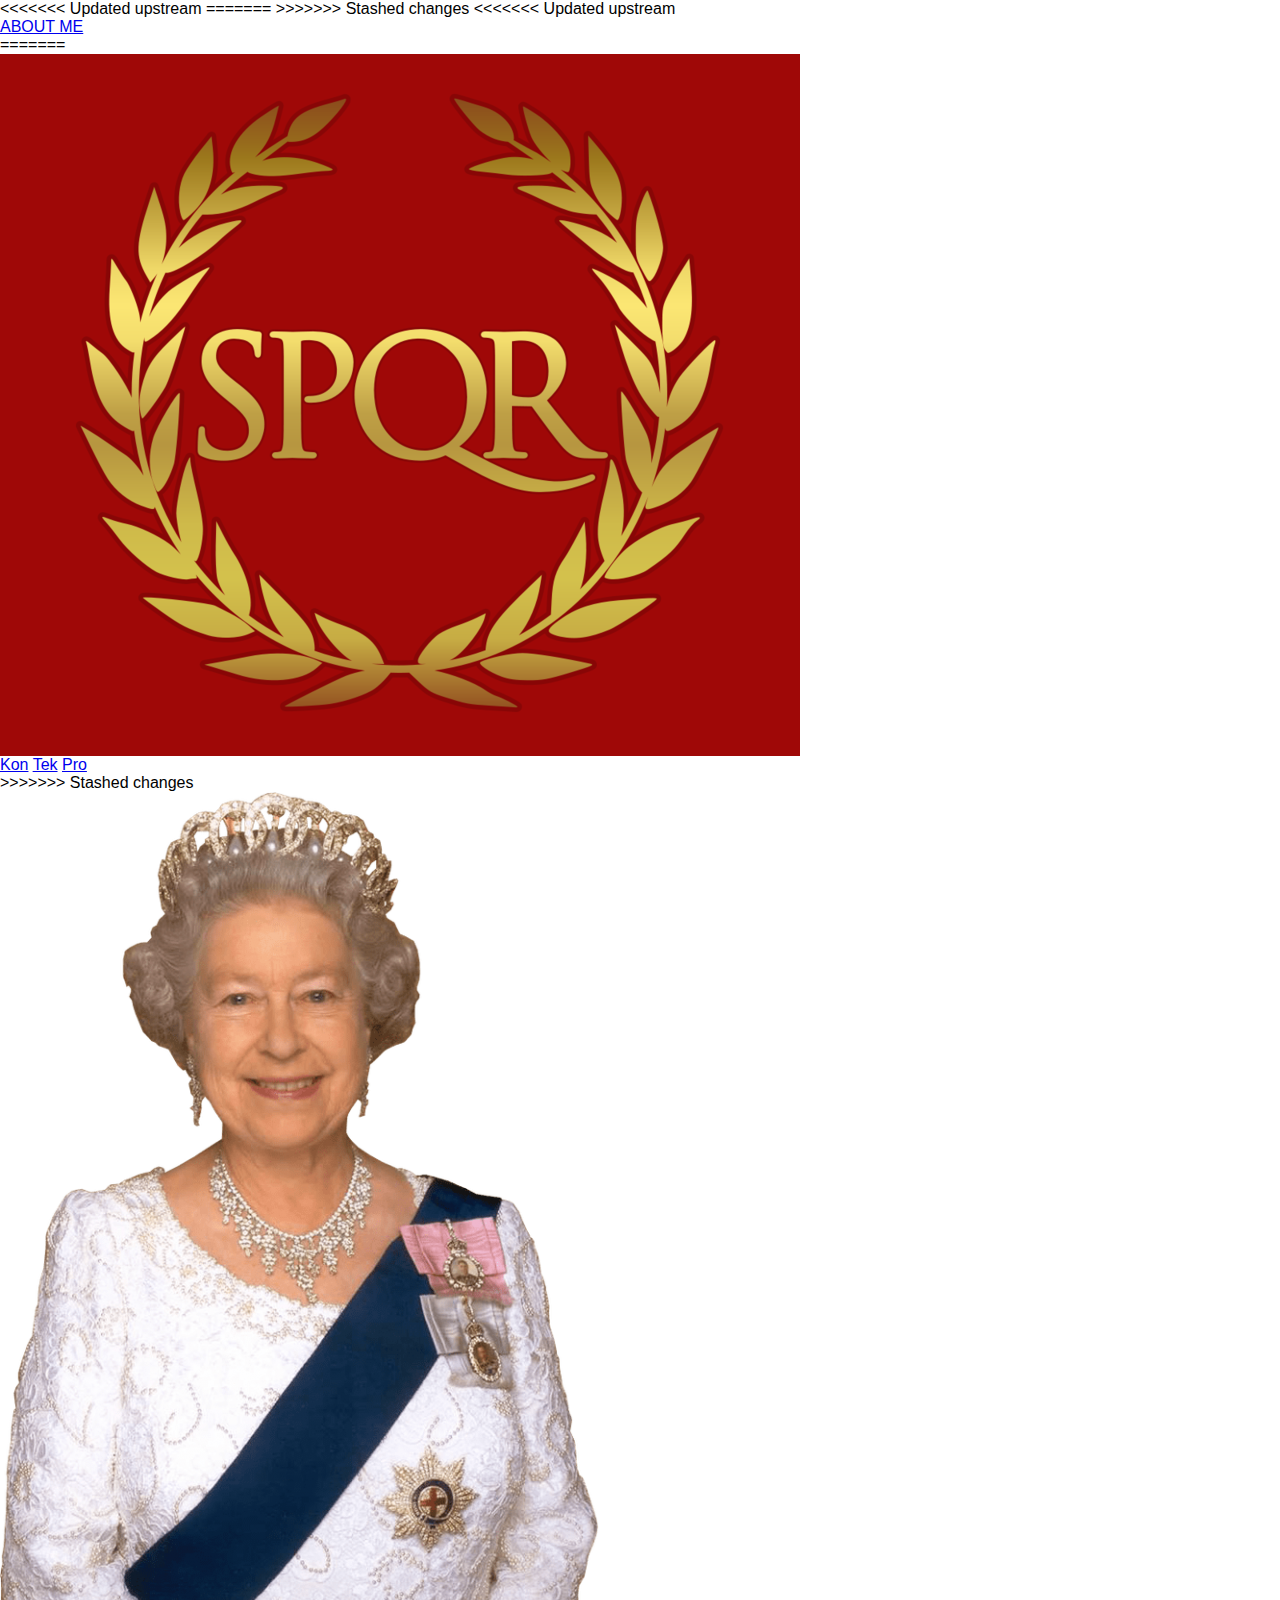
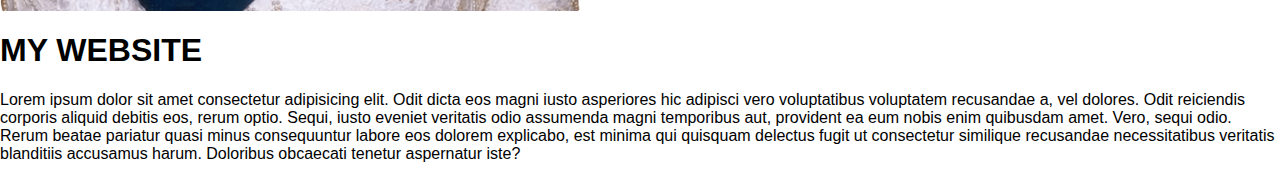
<file: index.html>
</html>

<!DOCTYPE html>
<html lang="en">
<head>
    <meta charset="UTF-8">
    <meta http-equiv="X-UA-Compatible" content="IE=edge">
    <meta name="viewport" content="width=device-width, initial-scale=1.0">
    <title>BOSSMAN</title>
    <link rel="stylesheet" href="styles/styles.css">
<<<<<<< Updated upstream
    <link href="https://fonts.googleapis.com/css2?family=Open+Sans&display=swap" rel="stylesheet">
=======
>>>>>>> Stashed changes
</head>
<body>

<<<<<<< Updated upstream
    <header class="header">
        <div class="me"><a href="aboutme.html">ABOUT ME</a></div>
=======
    <header>
        <a href="index.html" class="logo">
            <img src="IMG/logo.png" alt="">
        </a>

        <div class="linker">
            <a href="kon.html" class="link1">Kon</a>
            <a href="tek.html" class="link2">Tek</a>
            <a href="pro.html" class="link3">Pro</a>
        </div>
>>>>>>> Stashed changes
    </header>

    <main>
        <div class="wrapper">
            <img src="IMG/elizabeth.png" alt="">
            <h1>MY WEBSITE</h1>
            <p>Lorem ipsum dolor sit amet consectetur adipisicing elit. Odit dicta eos magni iusto asperiores hic adipisci vero voluptatibus voluptatem recusandae a, vel dolores. Odit reiciendis corporis aliquid debitis eos, rerum optio. Sequi, iusto eveniet veritatis odio assumenda magni temporibus aut, provident ea eum nobis enim quibusdam amet. Vero, sequi odio. Rerum beatae pariatur quasi minus consequuntur labore eos dolorem explicabo, est minima qui quisquam delectus fugit ut consectetur similique recusandae necessitatibus veritatis blanditiis accusamus harum. Doloribus obcaecati tenetur aspernatur iste?</p>
        </div>
        <div></div>
        <div></div>
    </main>

</body>
</html>
</file>
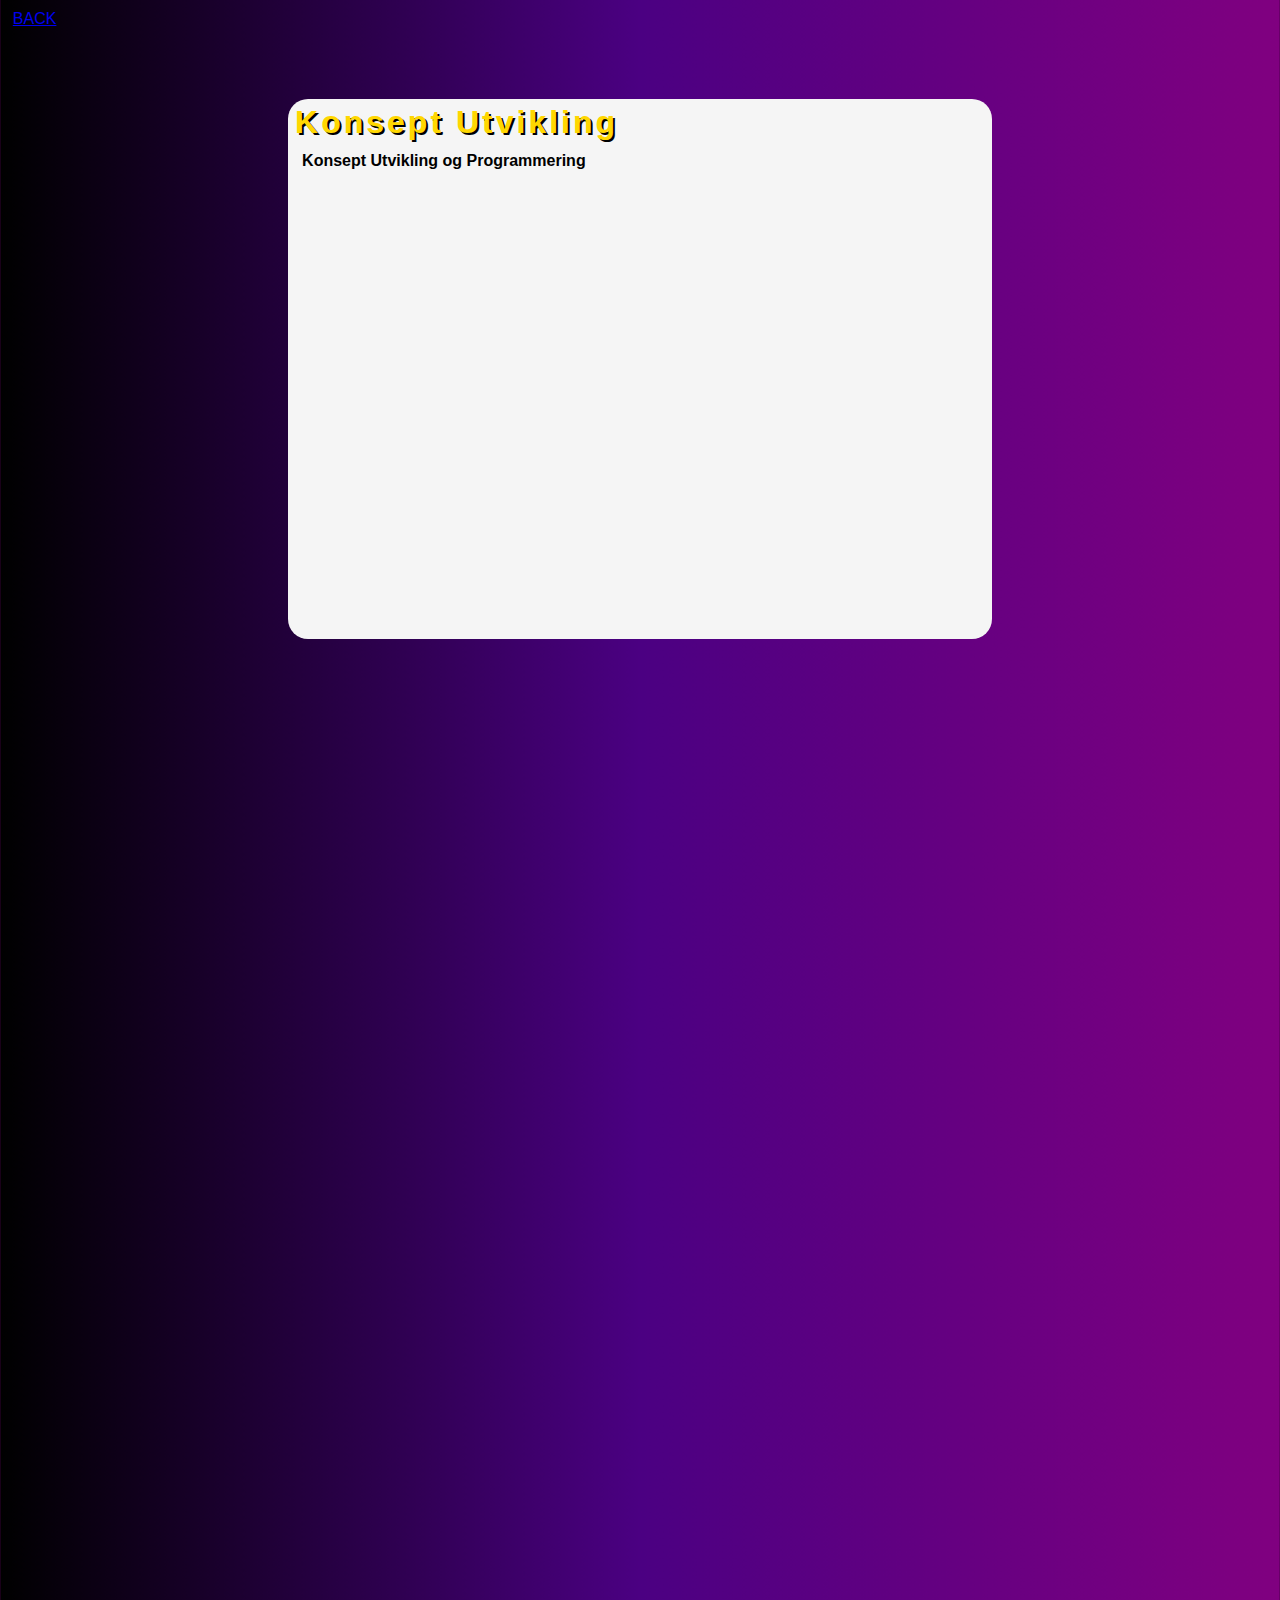
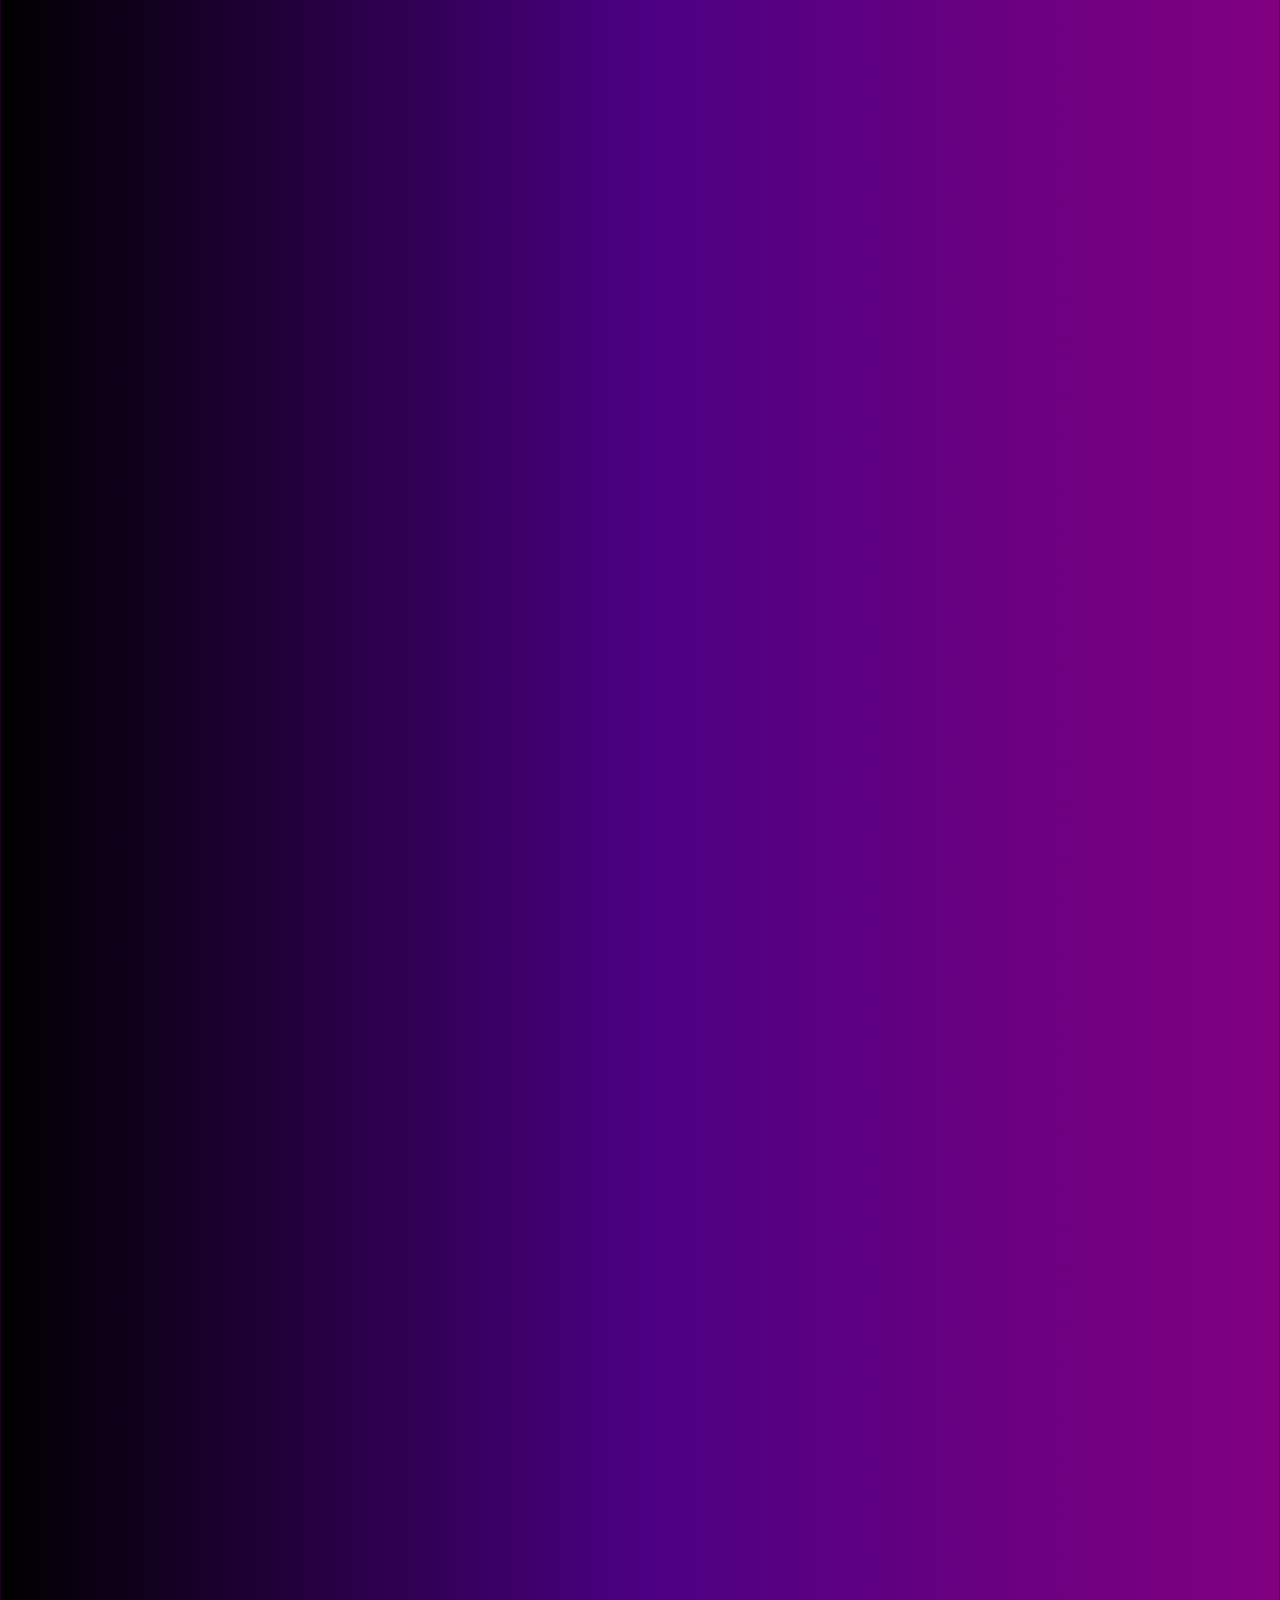
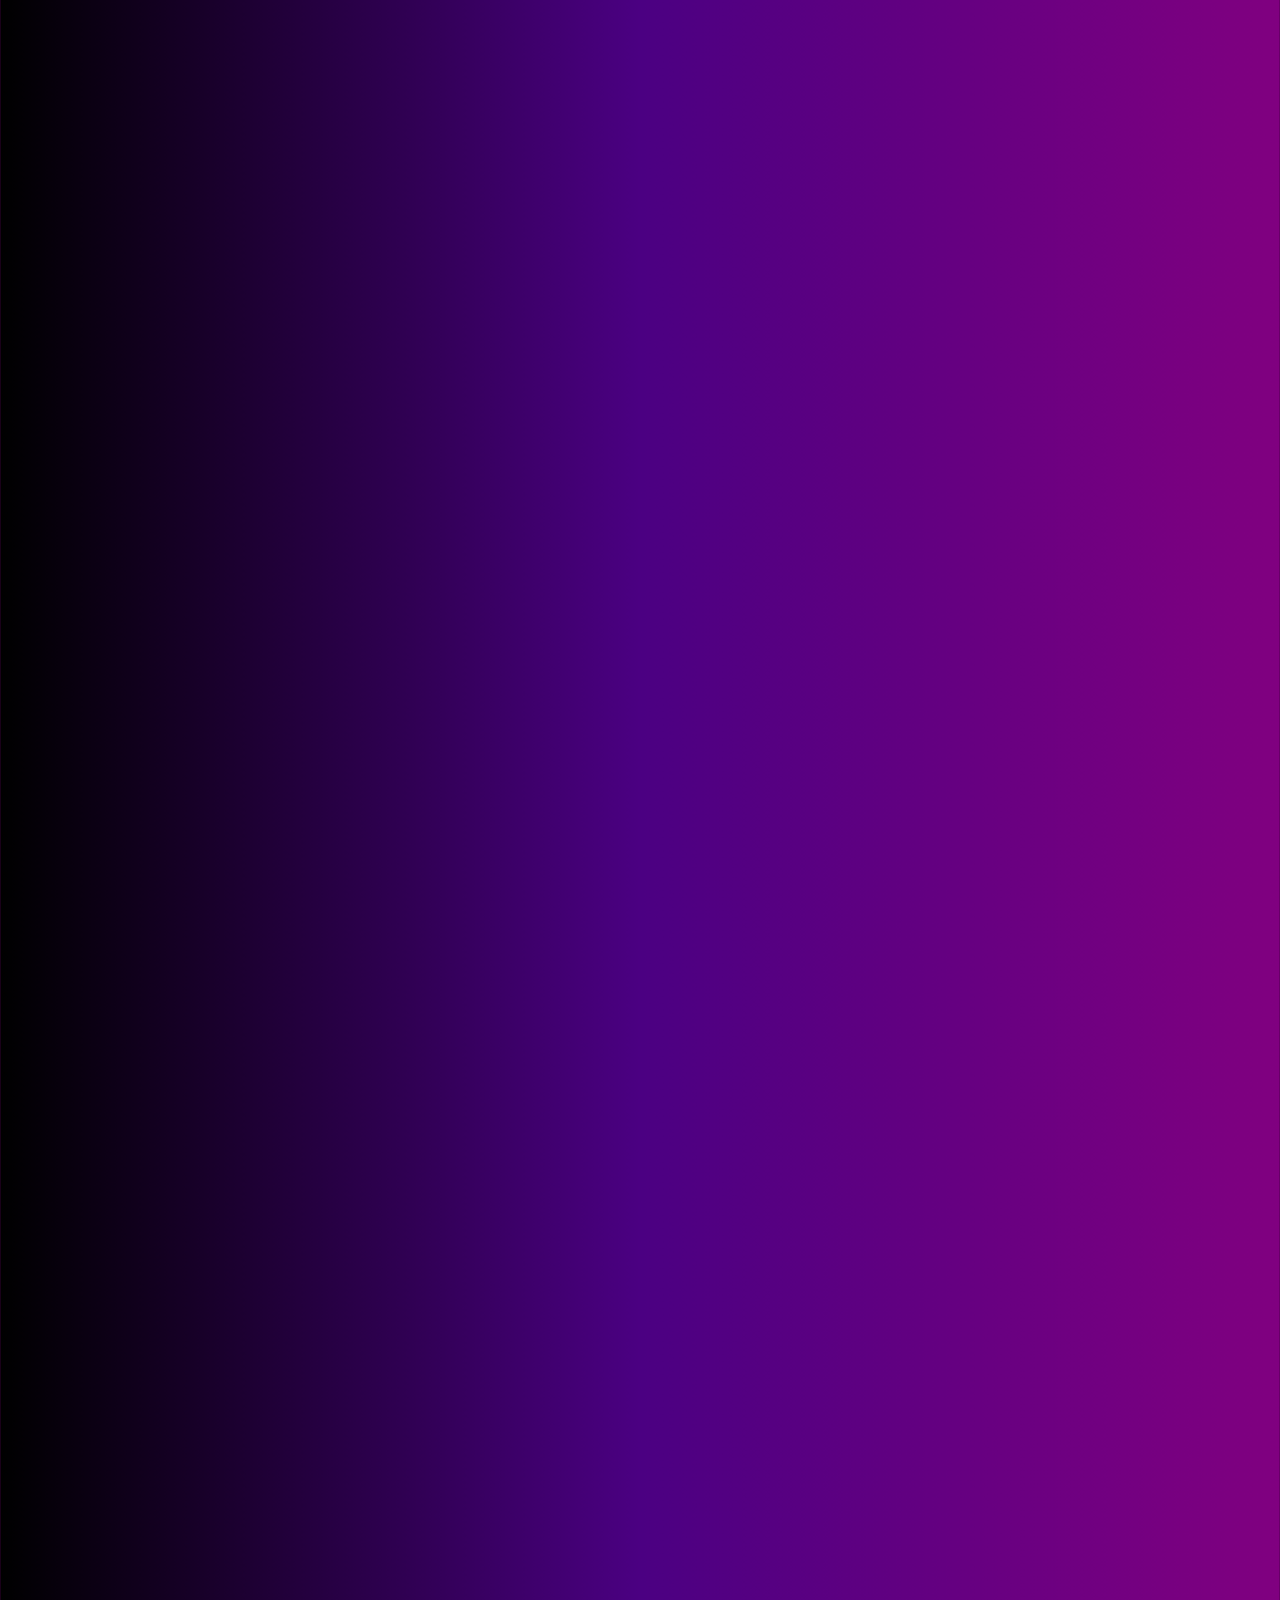
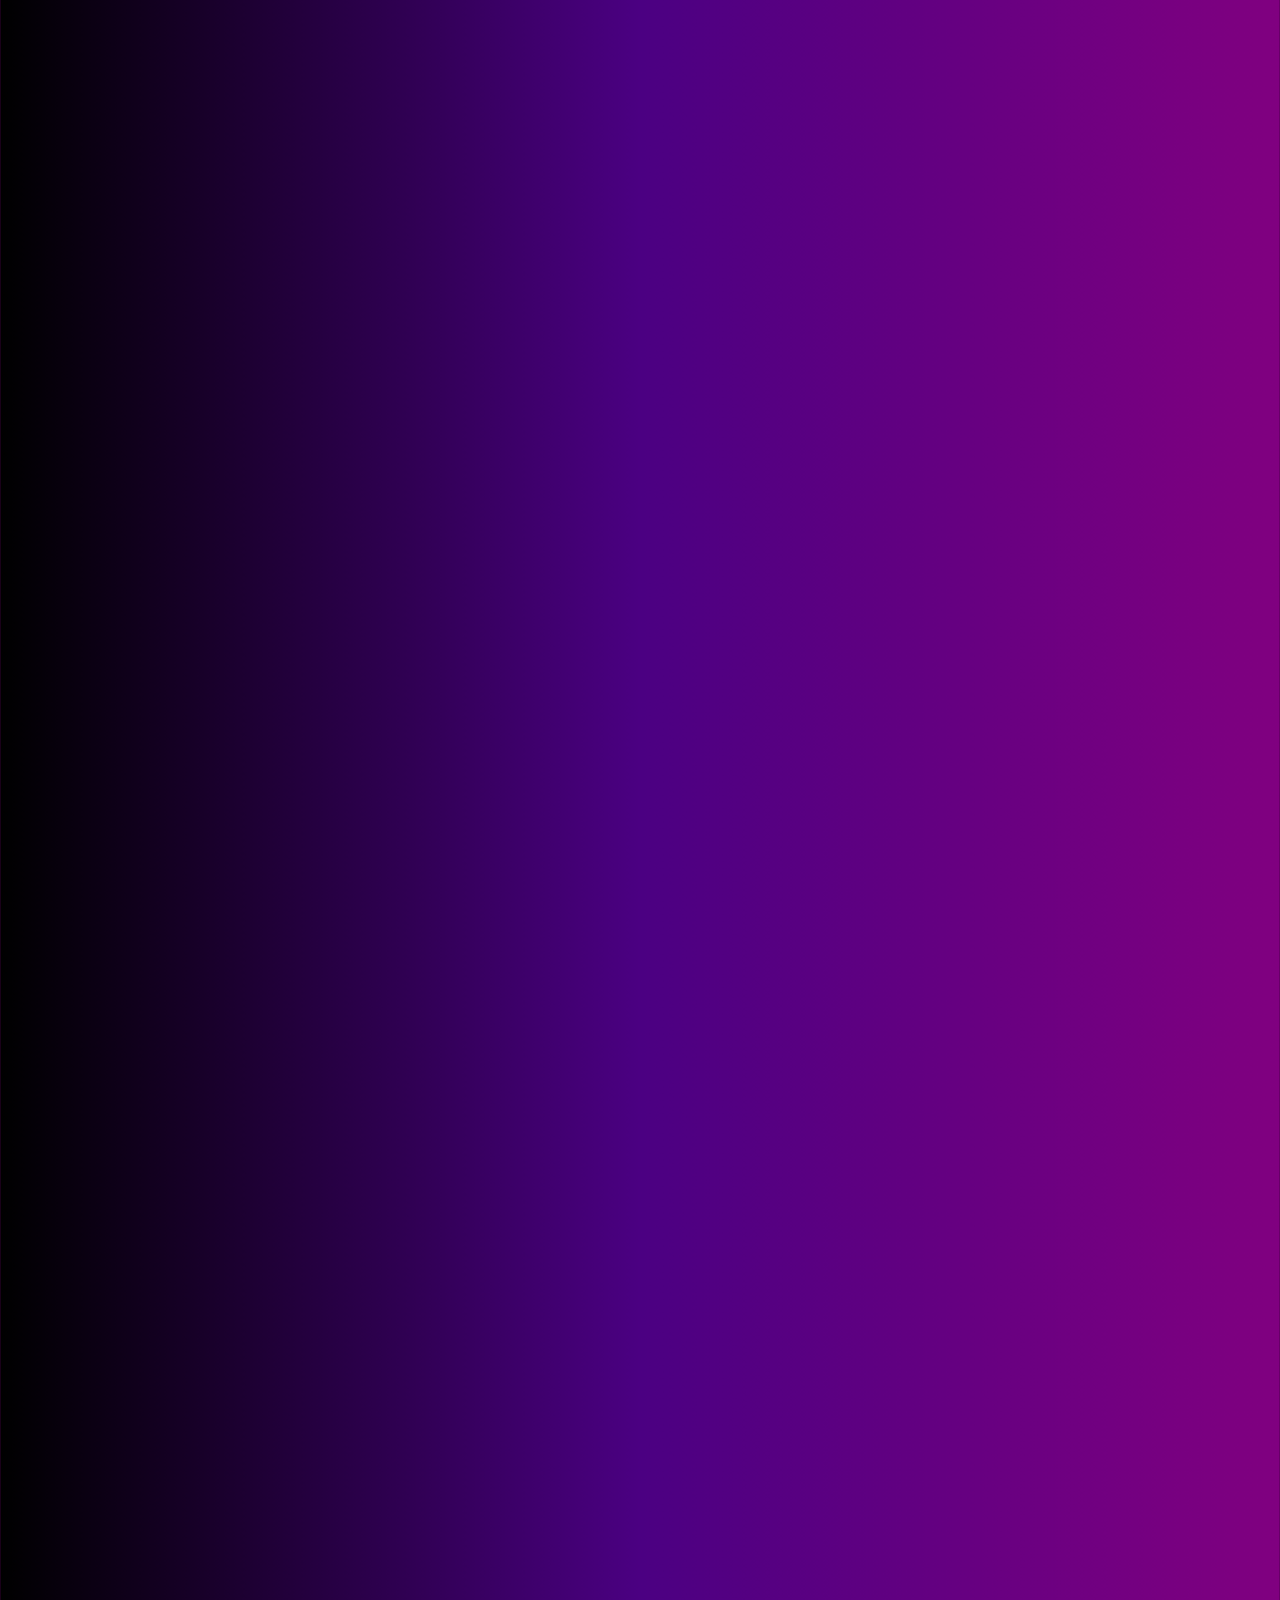
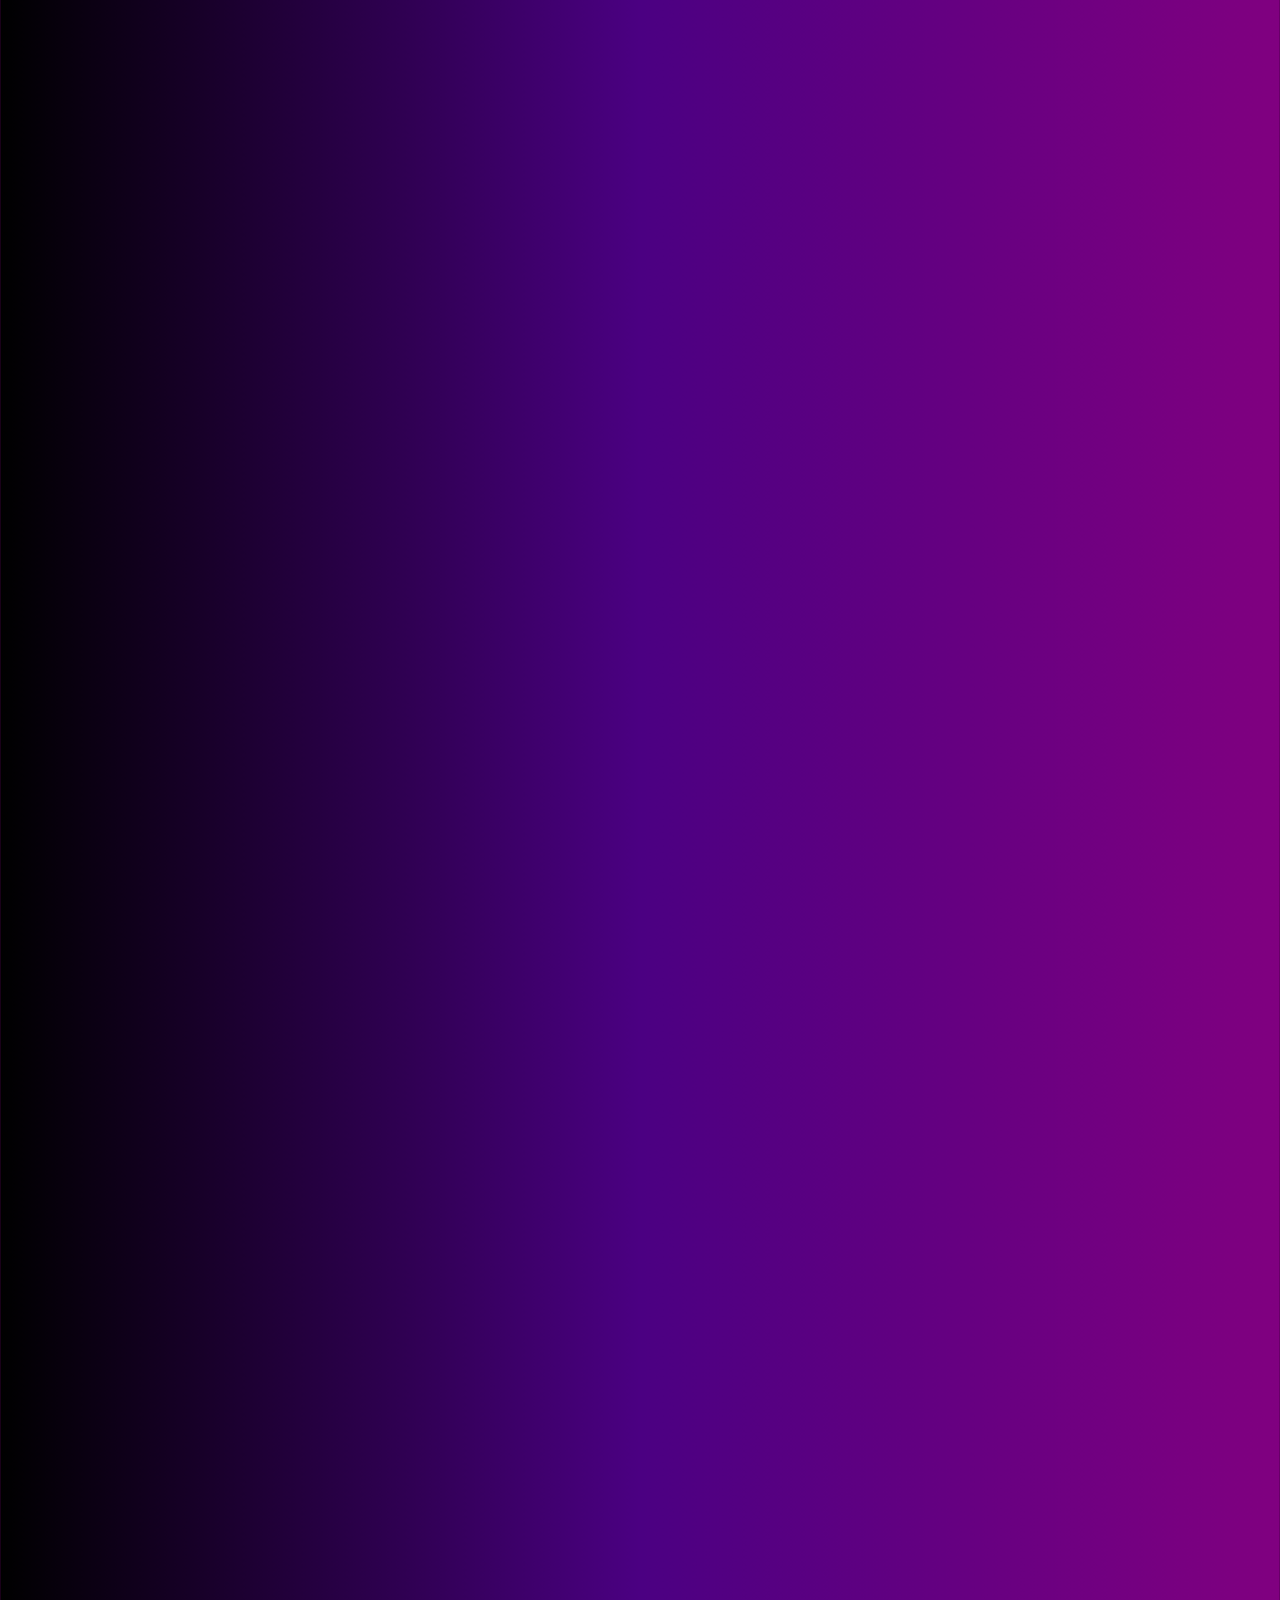
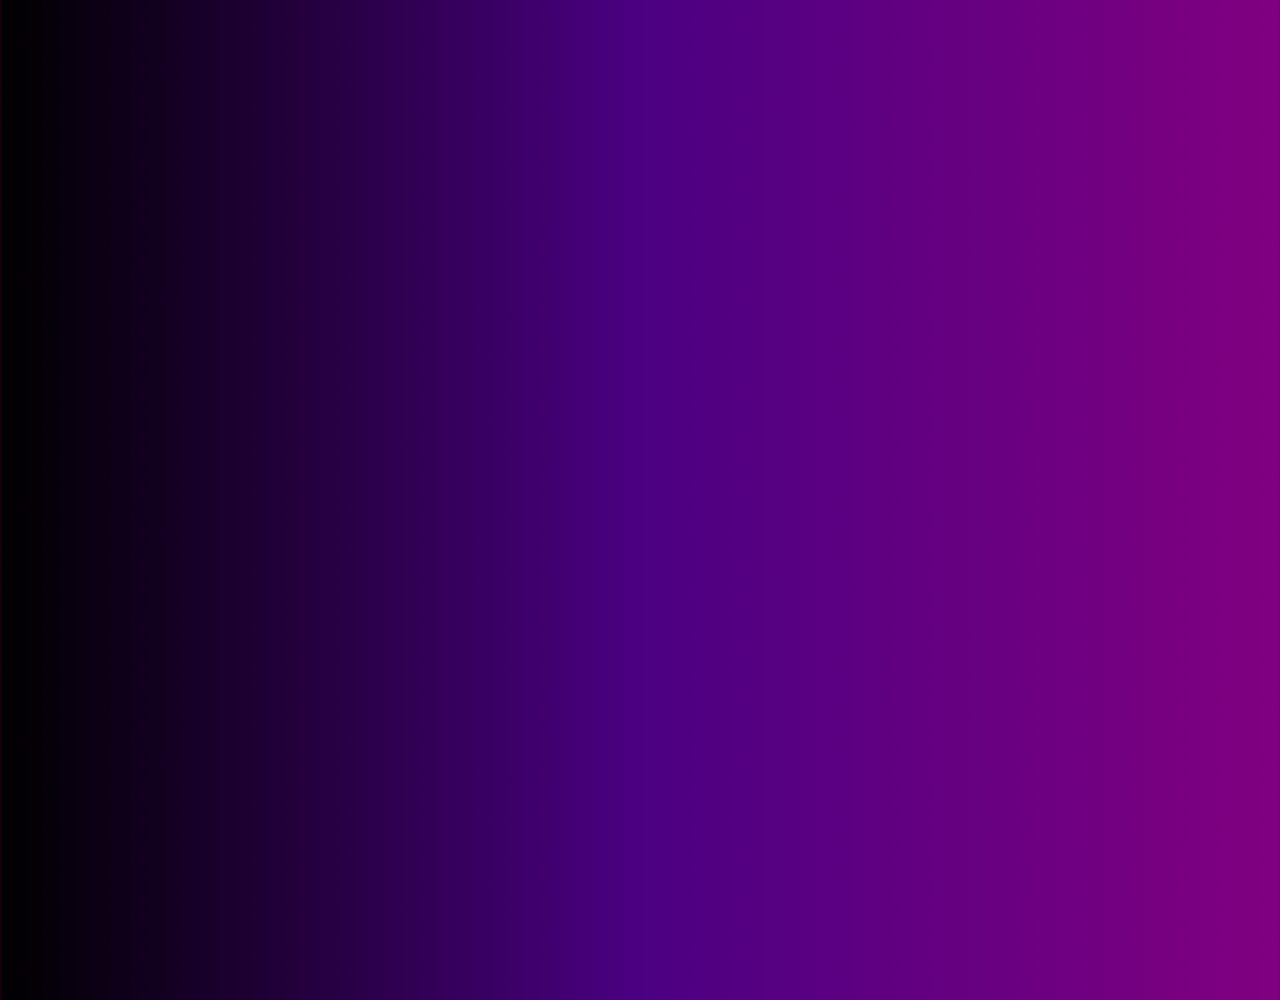
<file: akon.html>
<!DOCTYPE html>
<html lang="en">
<head>
    <meta charset="UTF-8">
    <meta http-equiv="X-UA-Compatible" content="IE=edge">
    <meta name="viewport" content="width=device-width, initial-scale=1.0">
    <title>Konspet Utvikling</title>
    <link rel="stylesheet" href="styles/konprotek.css">
</head>
<body>

    <header>
        <div class="back1"><a href="index.html">BACK</a></div>
    </header>

    <main>
        <div class="block1">
            <div class="txt1"><h1>Konsept Utvikling</h1></div>
            <div class="txt1a"><b>Konsept Utvikling og Programmering</b></div>
        </div>
    </main>

</body>
</html>
</file>
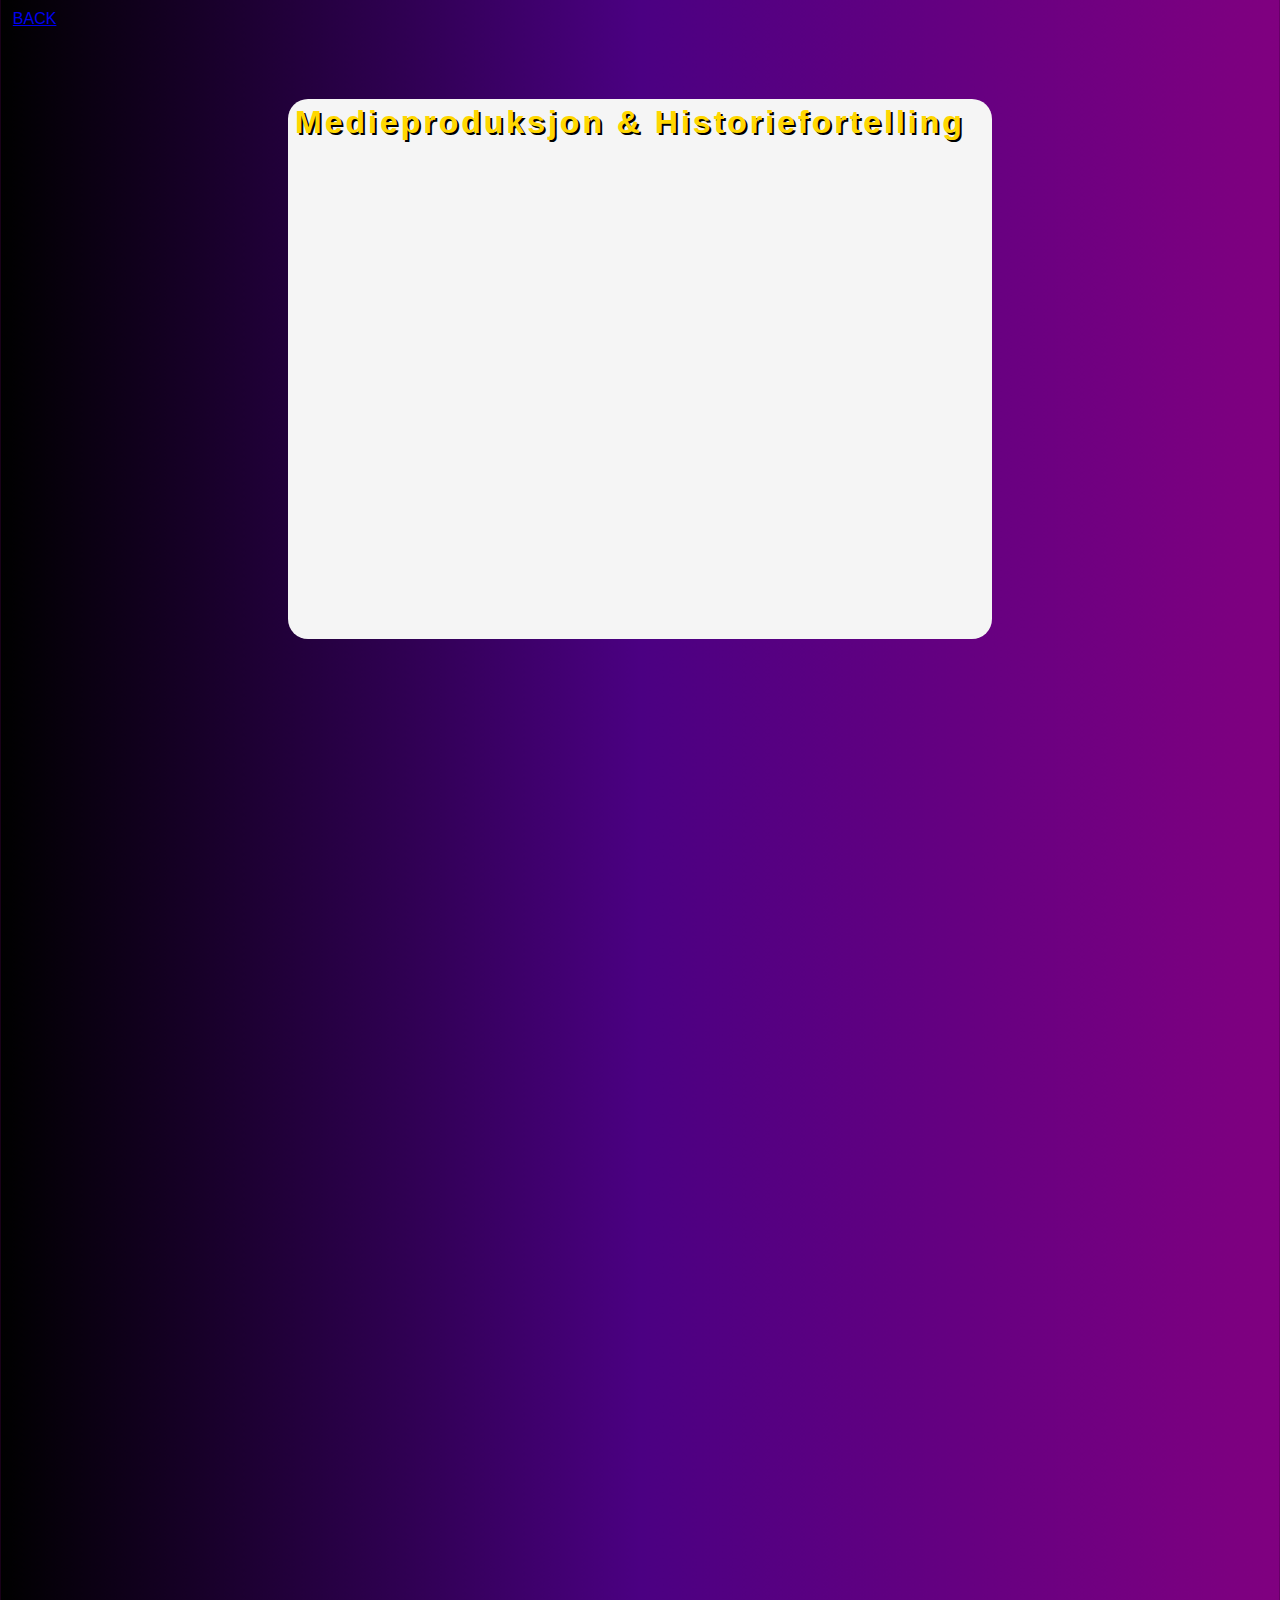
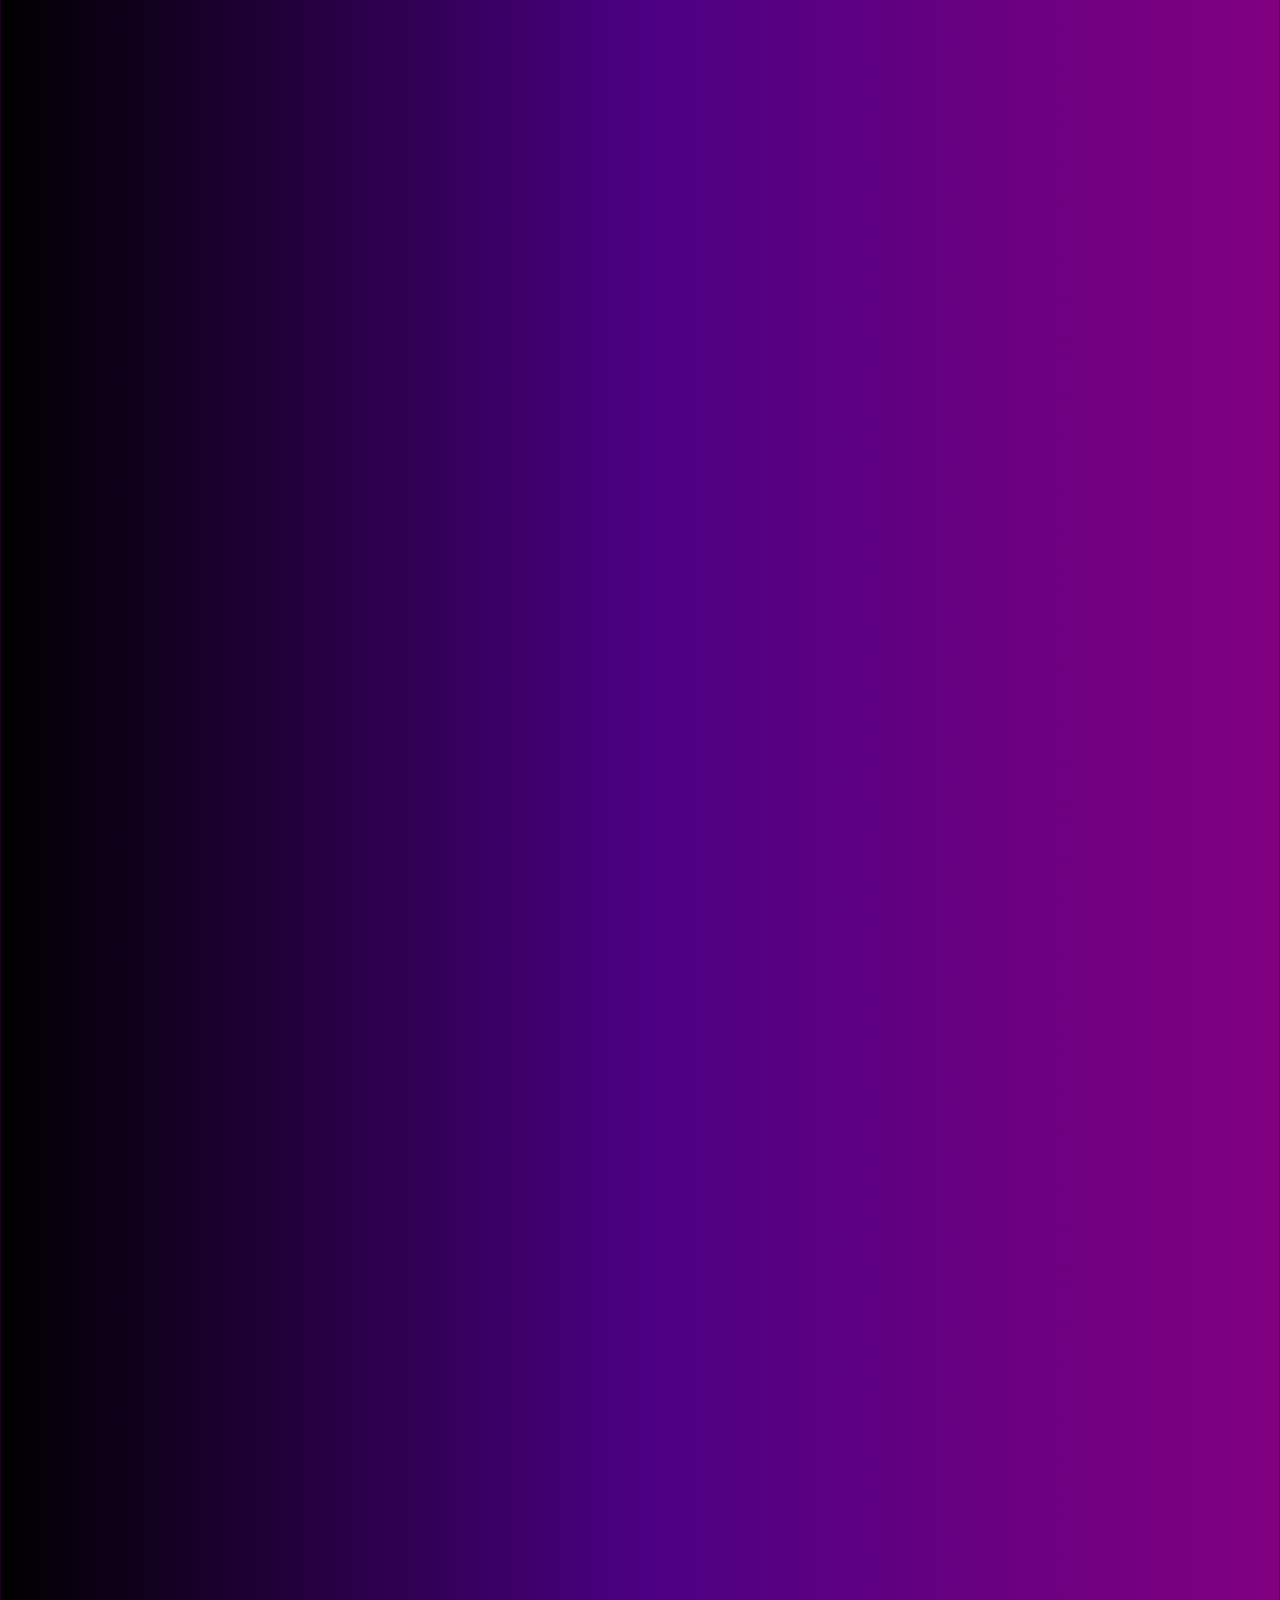
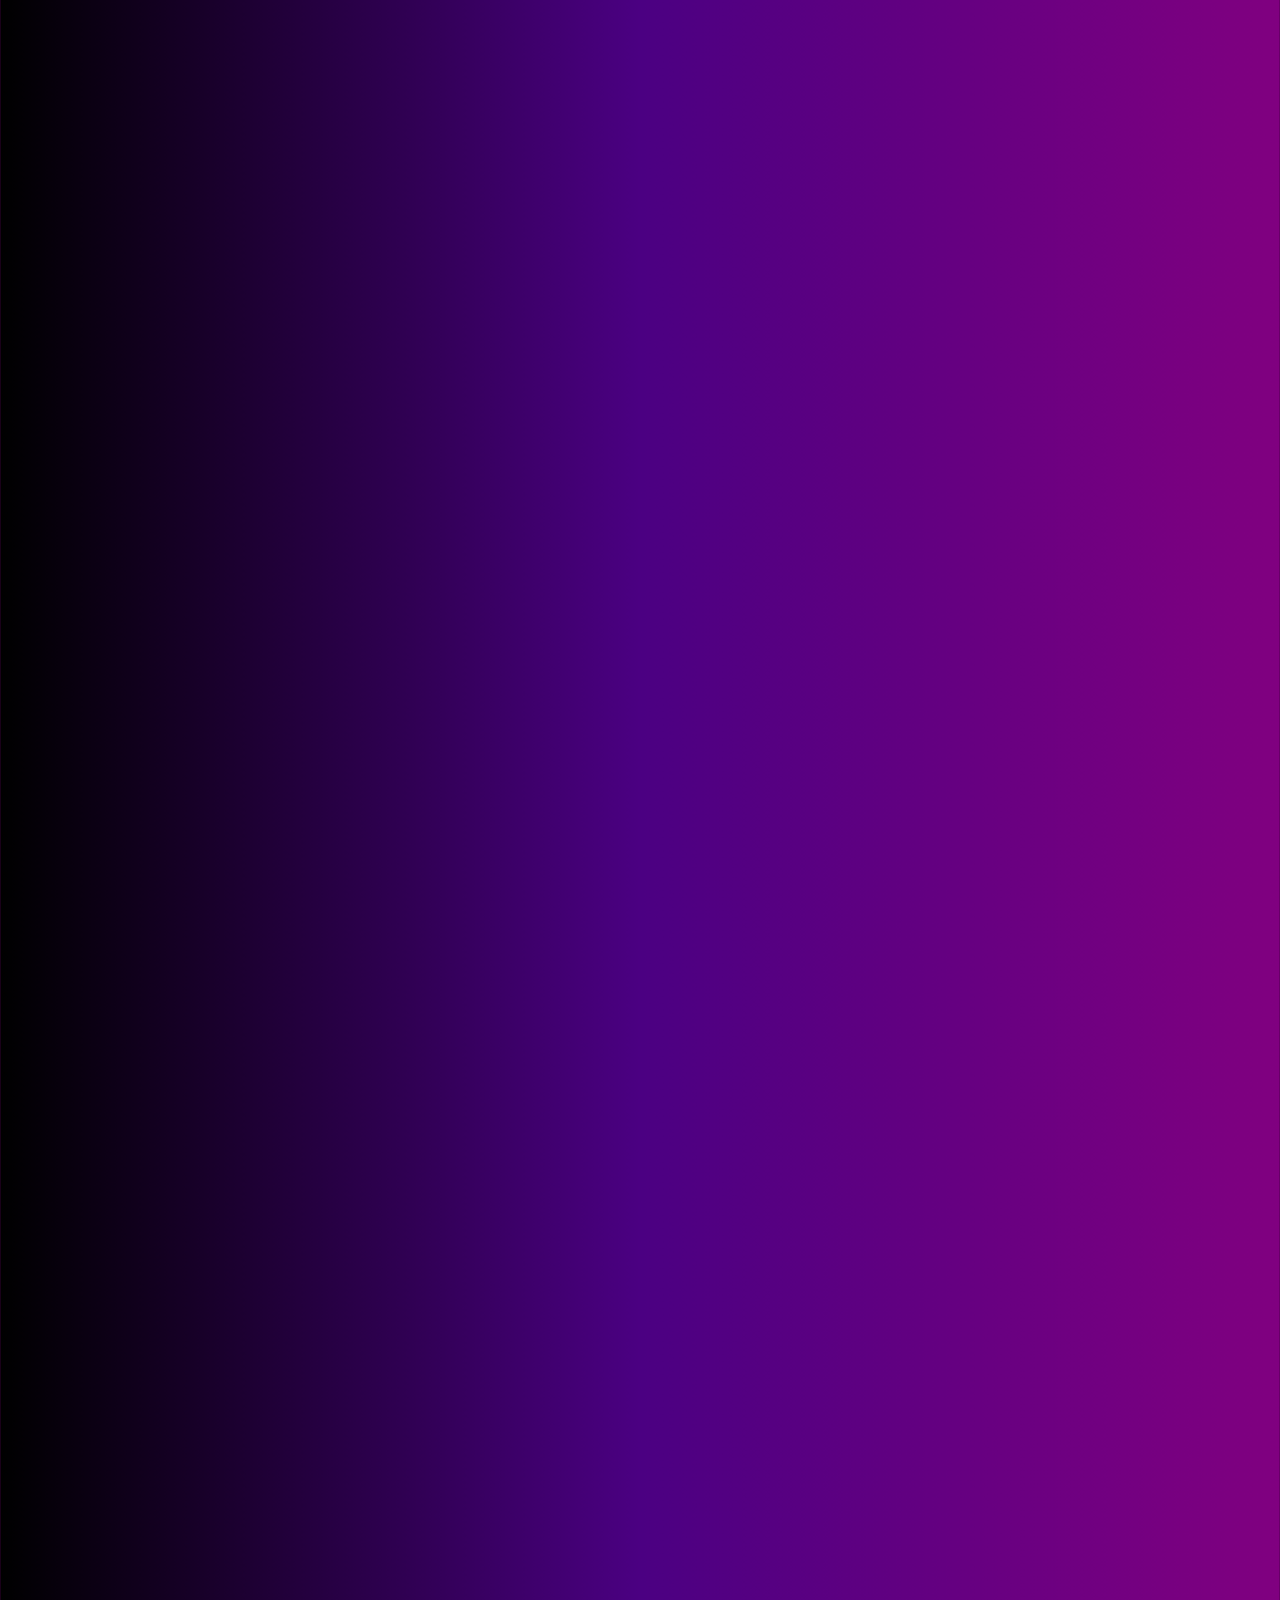
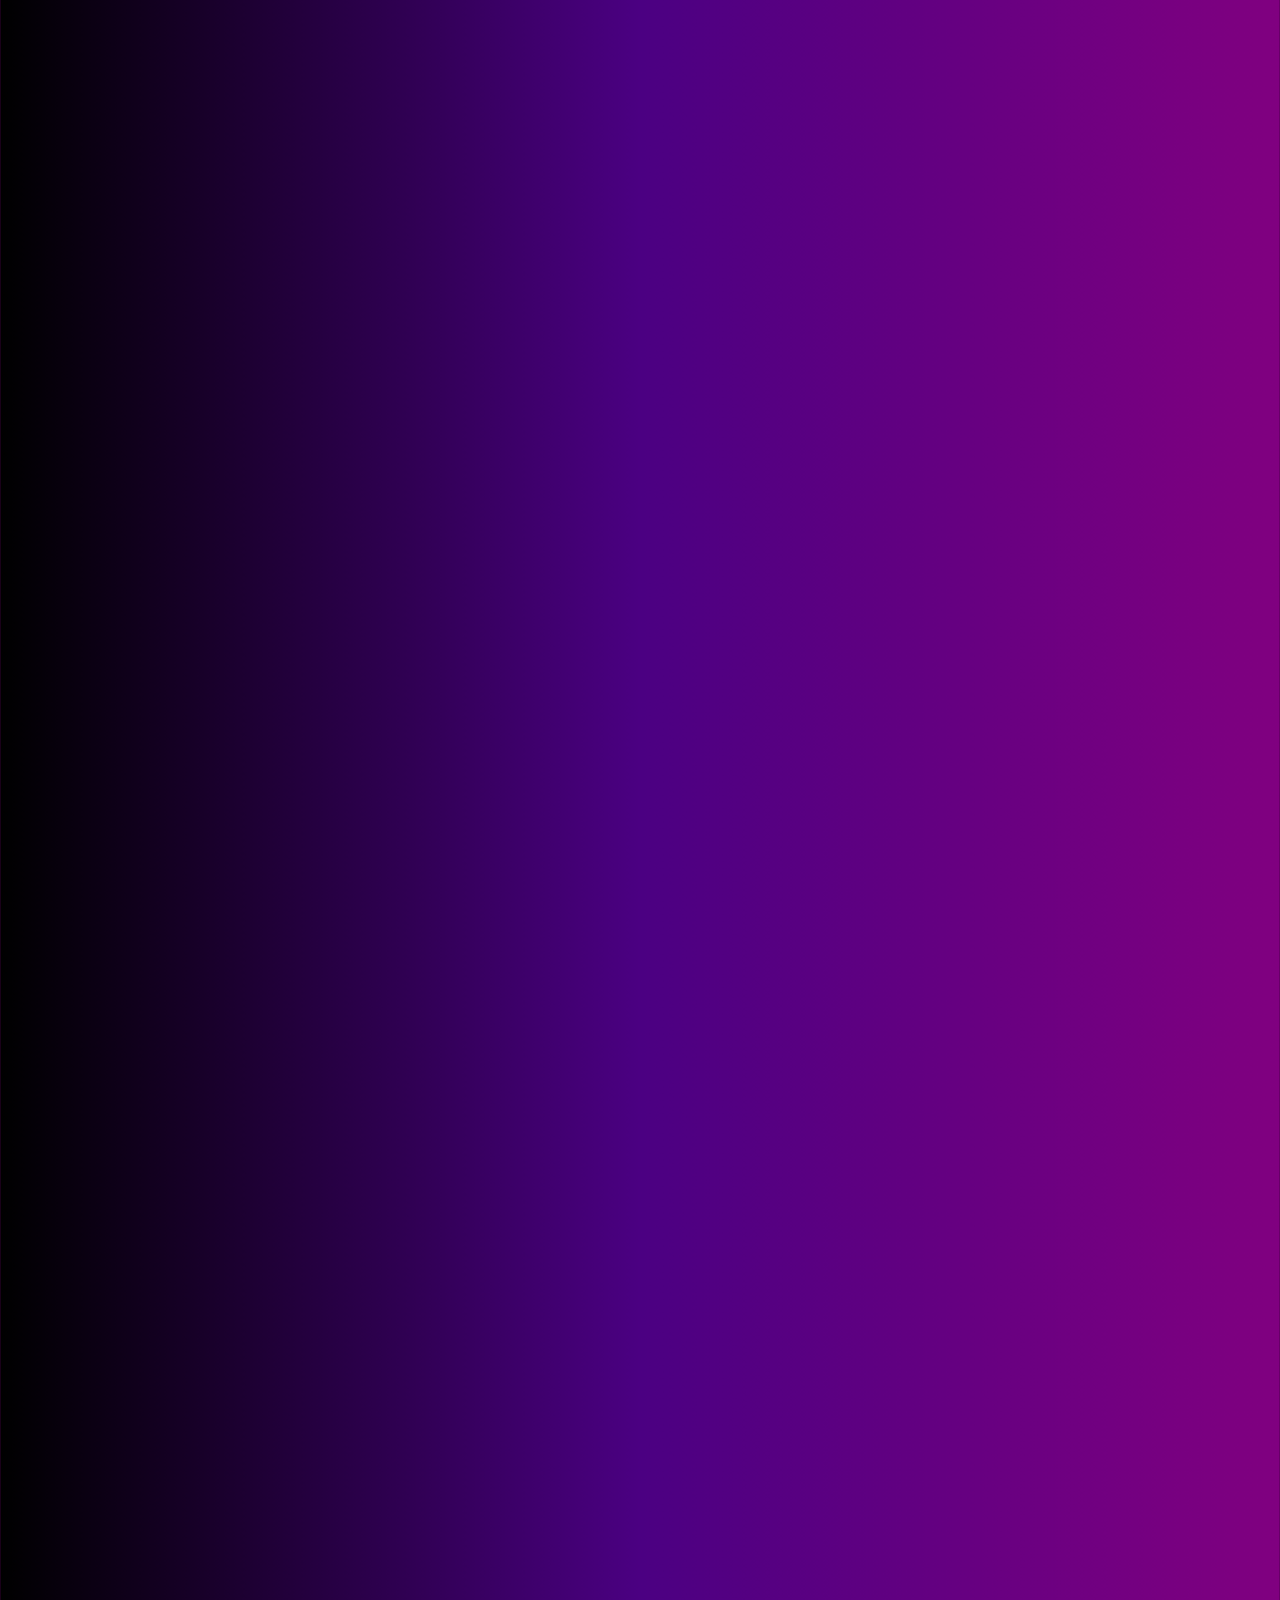
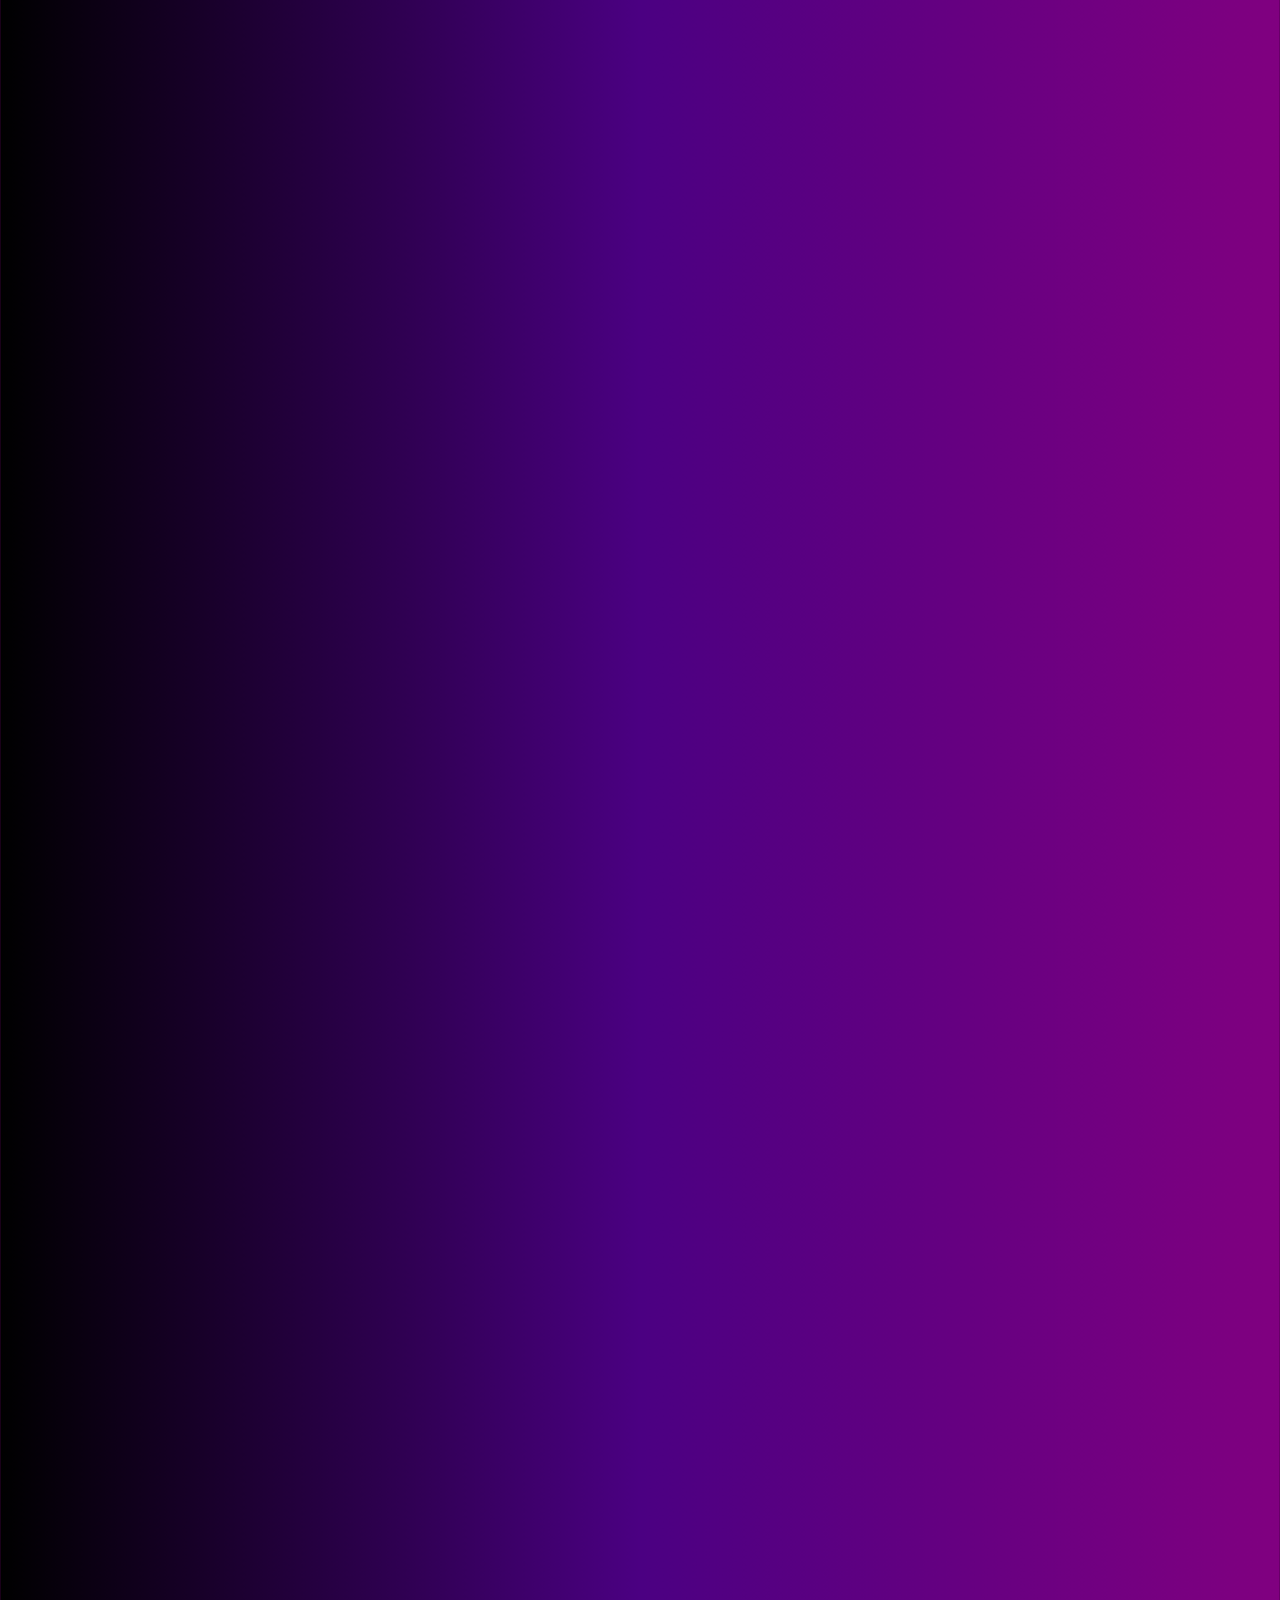
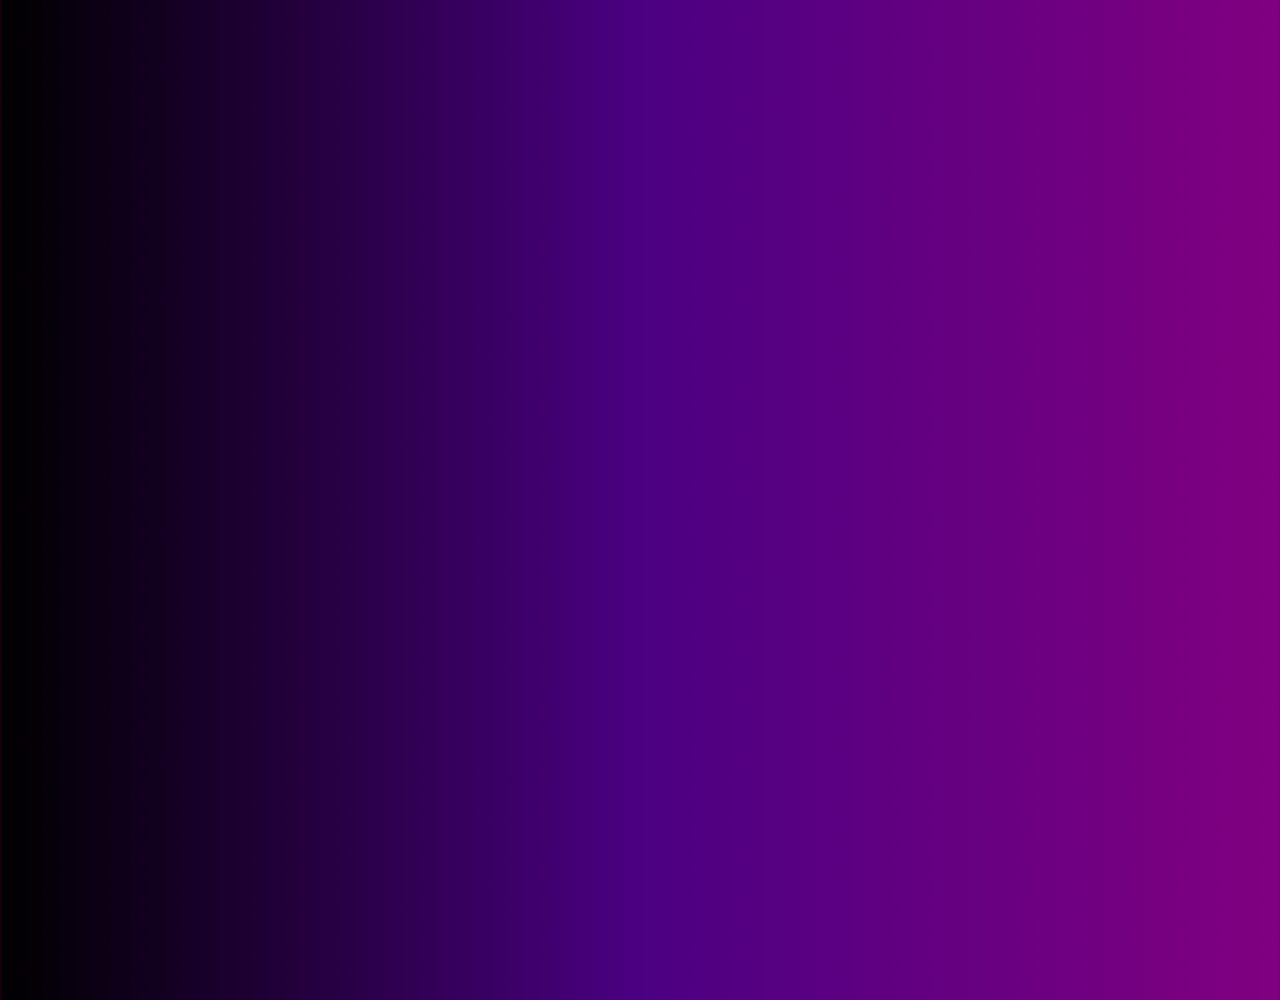
<file: apro.html>
<!DOCTYPE html>
<html lang="en">
<head>
    <meta charset="UTF-8">
    <meta http-equiv="X-UA-Compatible" content="IE=edge">
    <meta name="viewport" content="width=device-width, initial-scale=1.0">
    <title>Pro Medieproduksjon</title>
    <link rel="stylesheet" href="styles/konprotek.css">
</head>
<body>

    <header>
        <div class="back1"><a href="index.html">BACK</a></div>
    </header>

    <main>
        <div class="block2">
            <div class="txt2"><h1>Medieproduksjon & Historiefortelling</h1></div>
            <div class="txt2a"><b></b></div>
        </div>     
    </main>
 
</body>
</html>
</file>
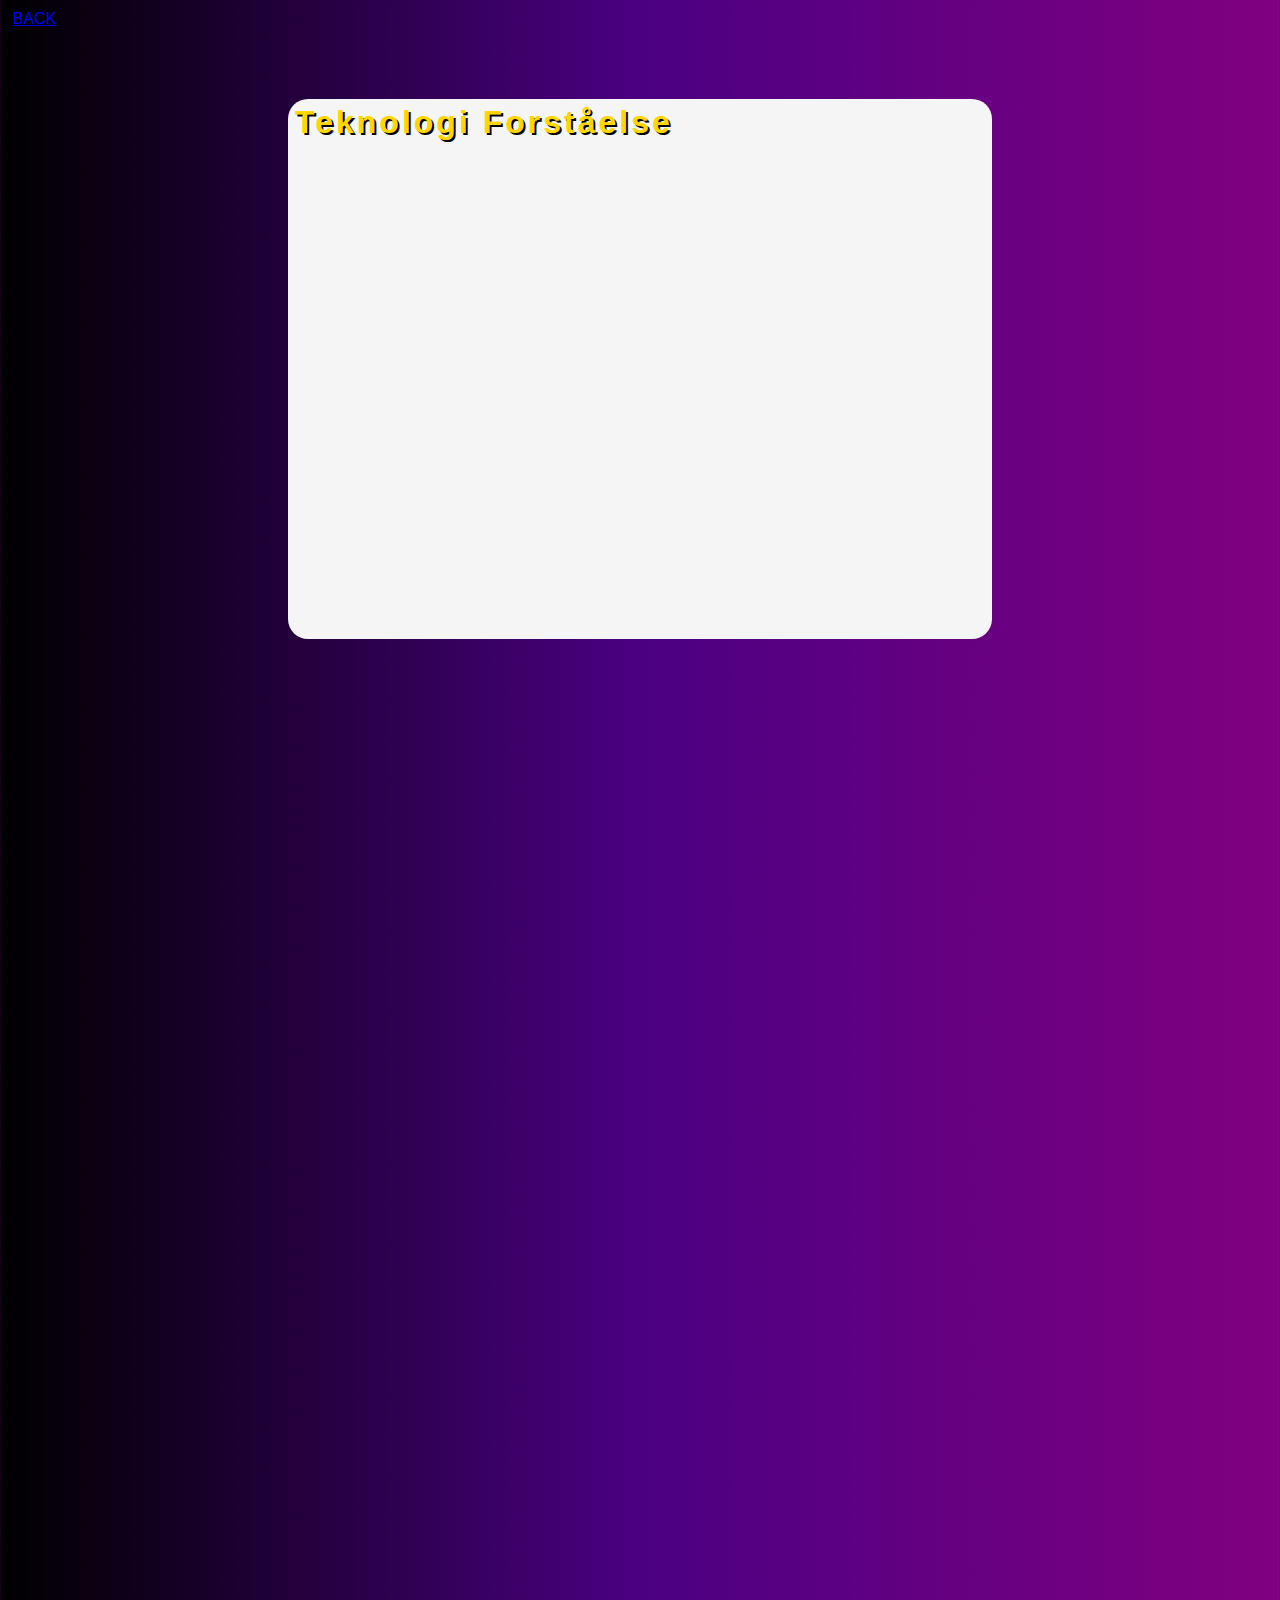
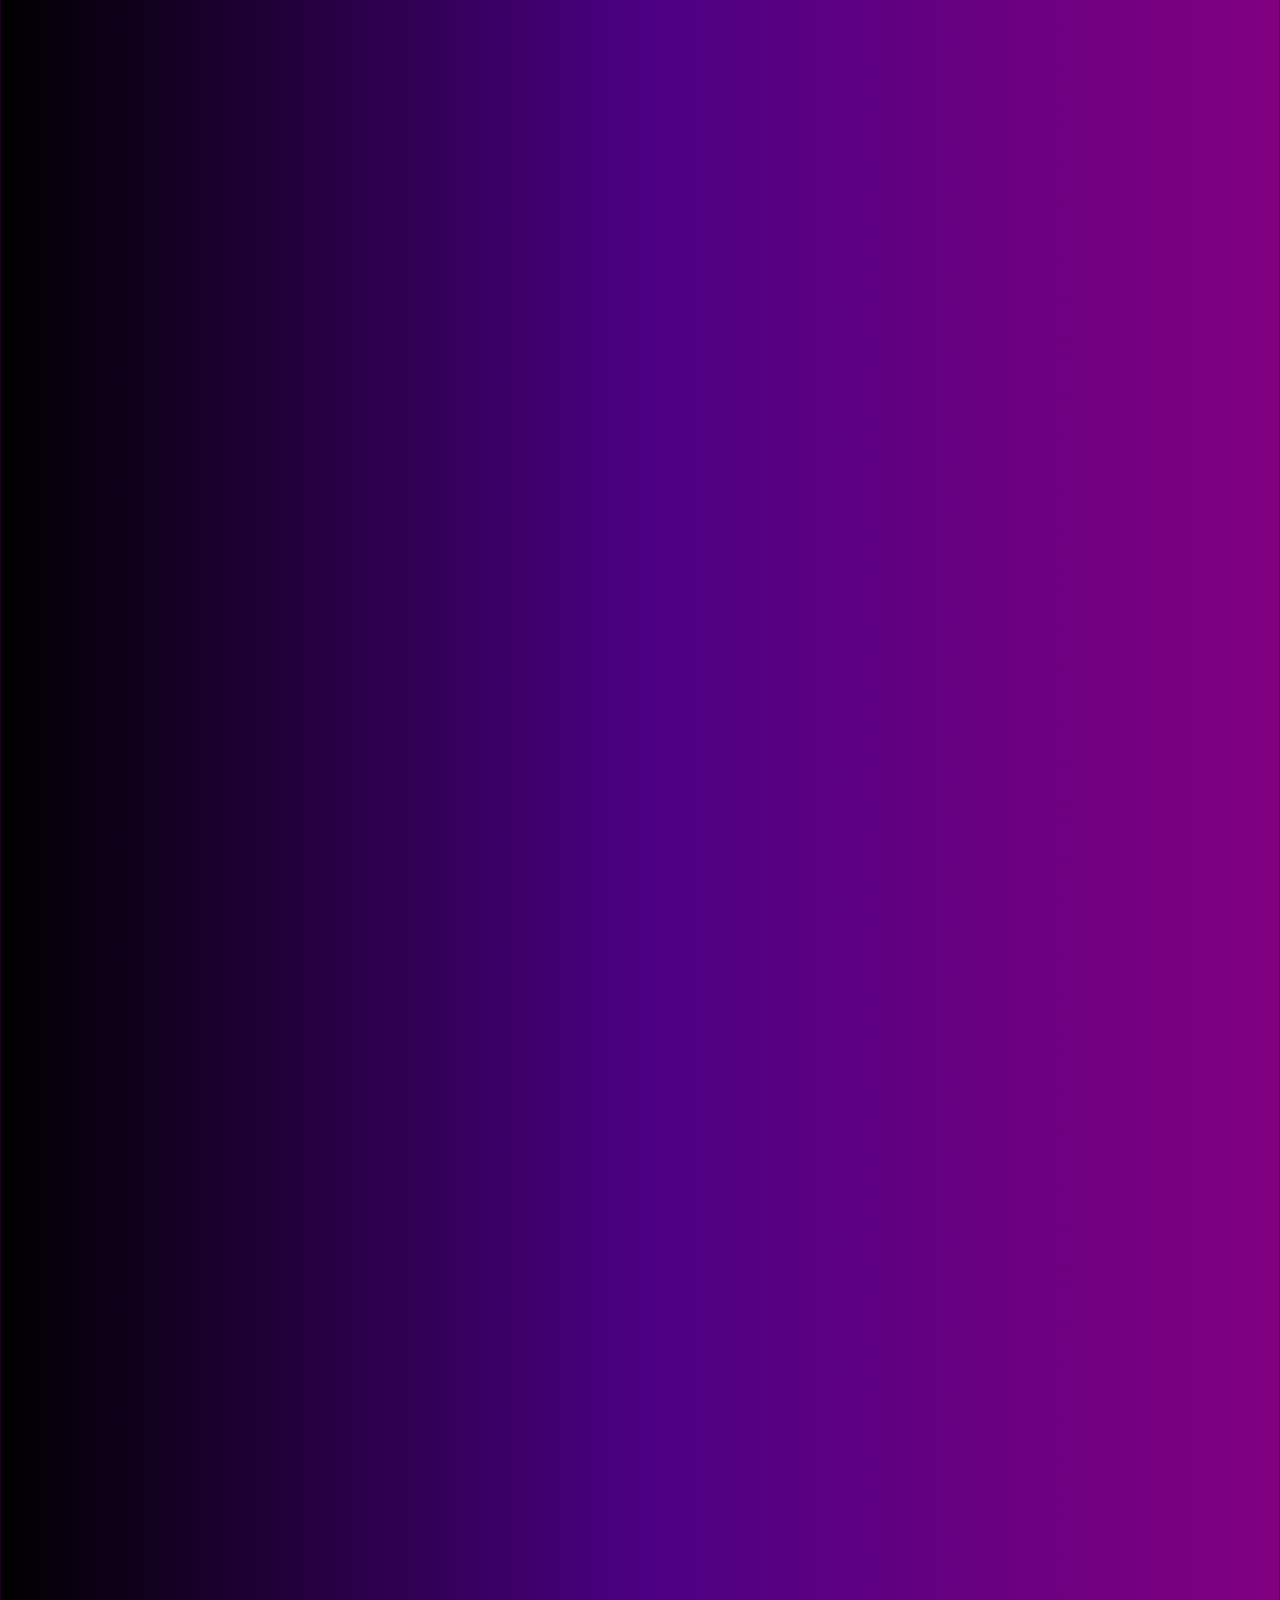
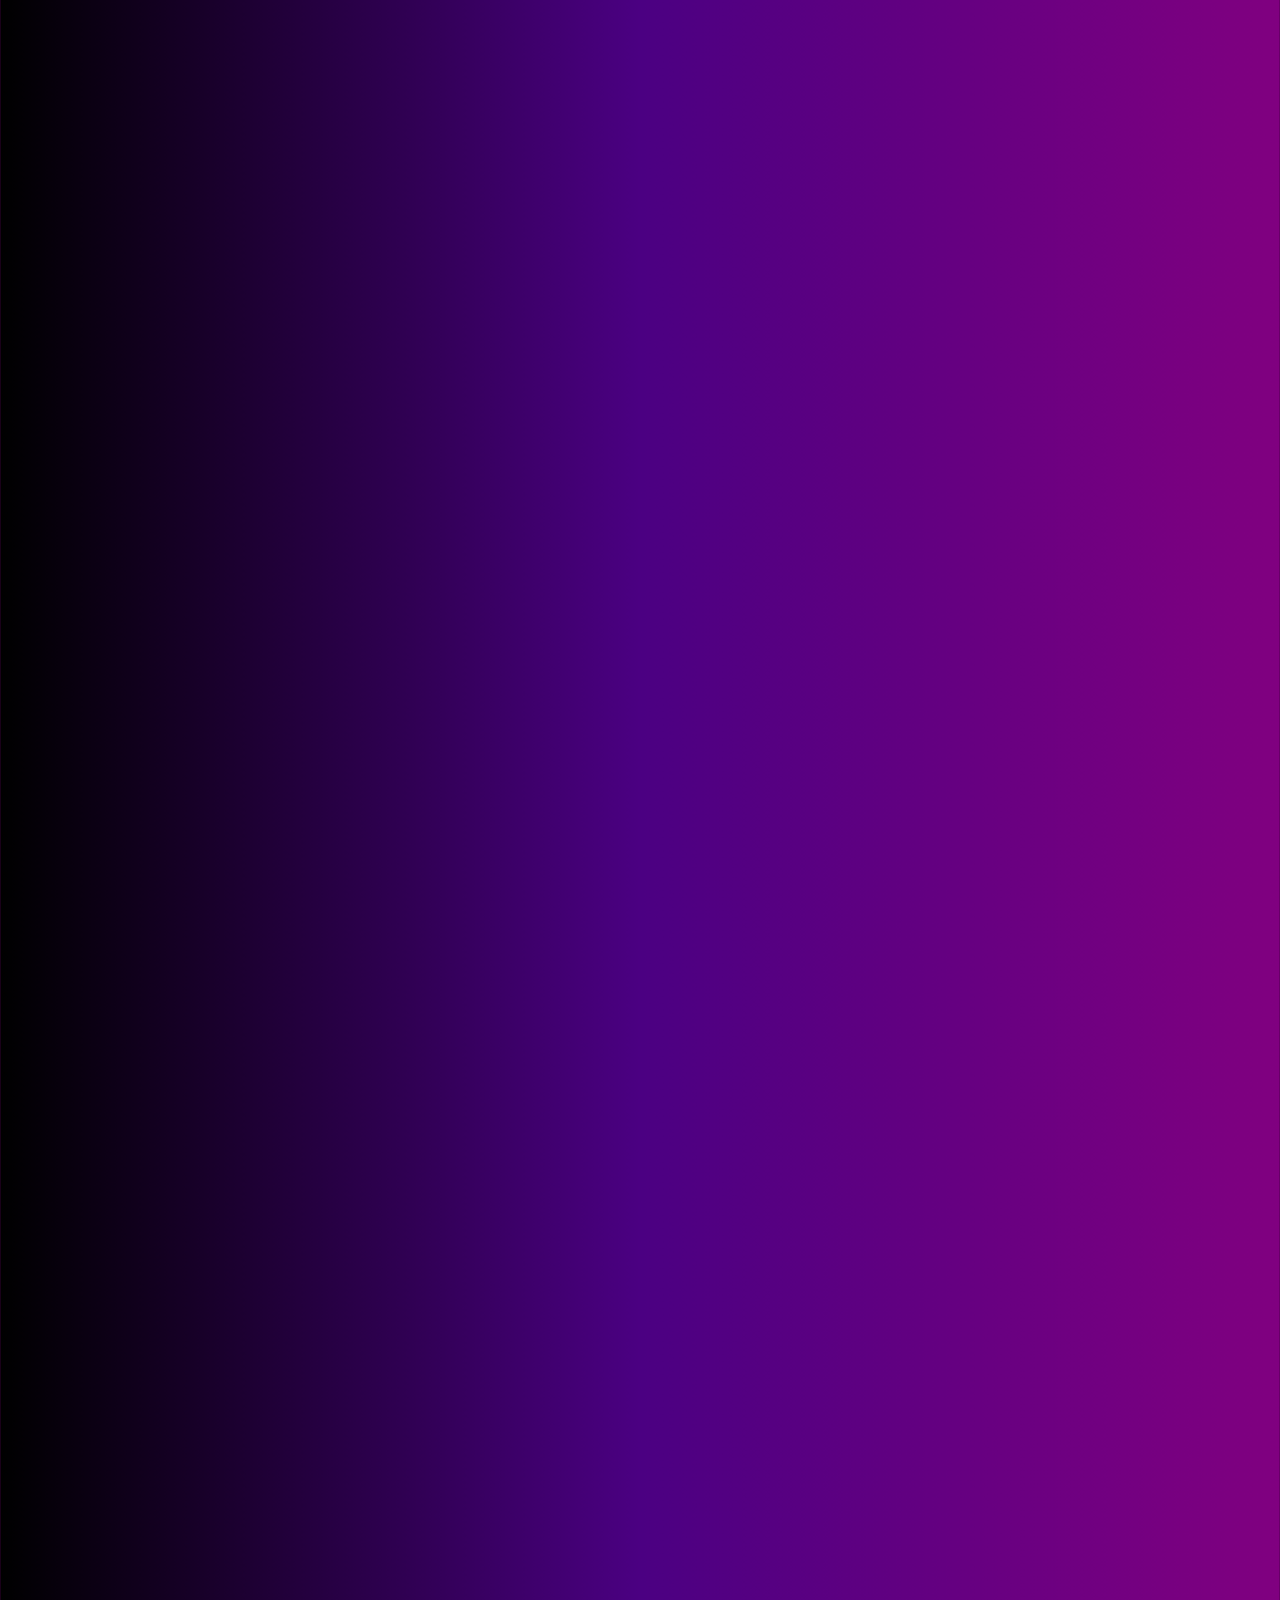
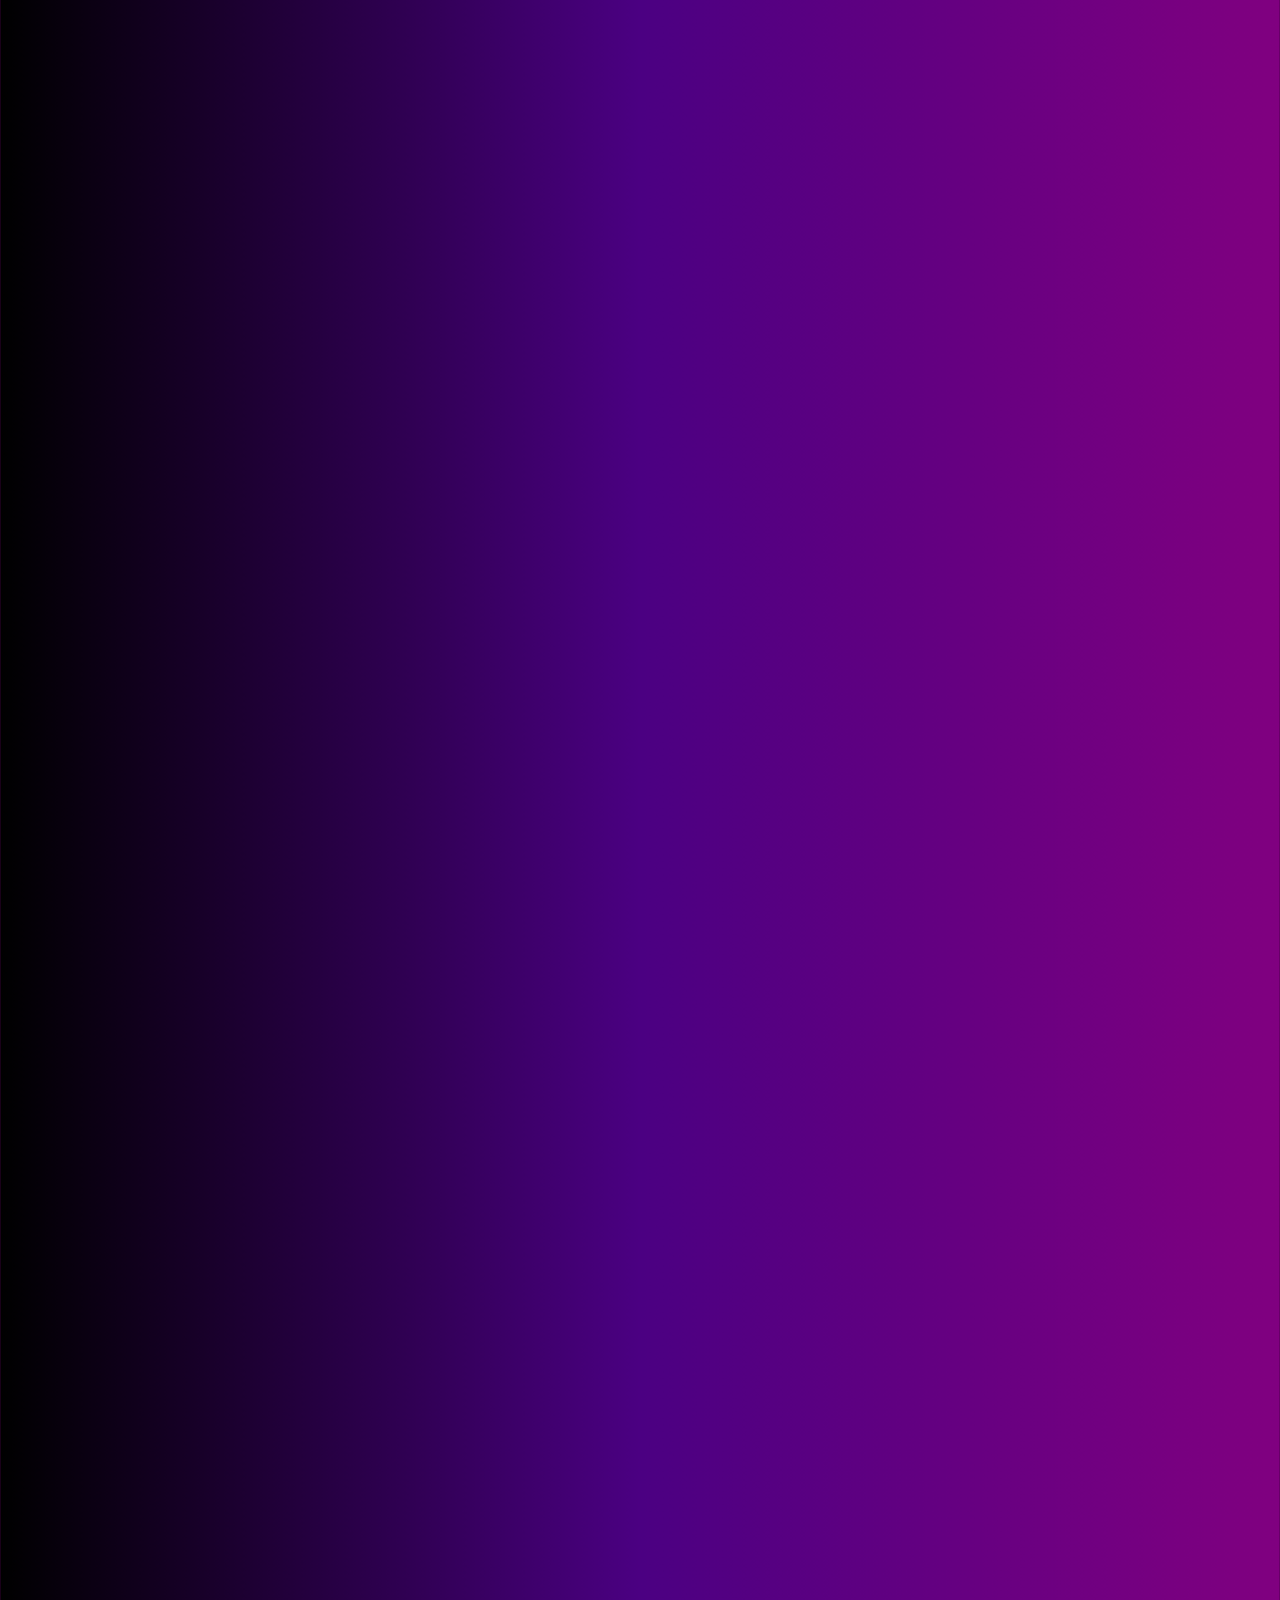
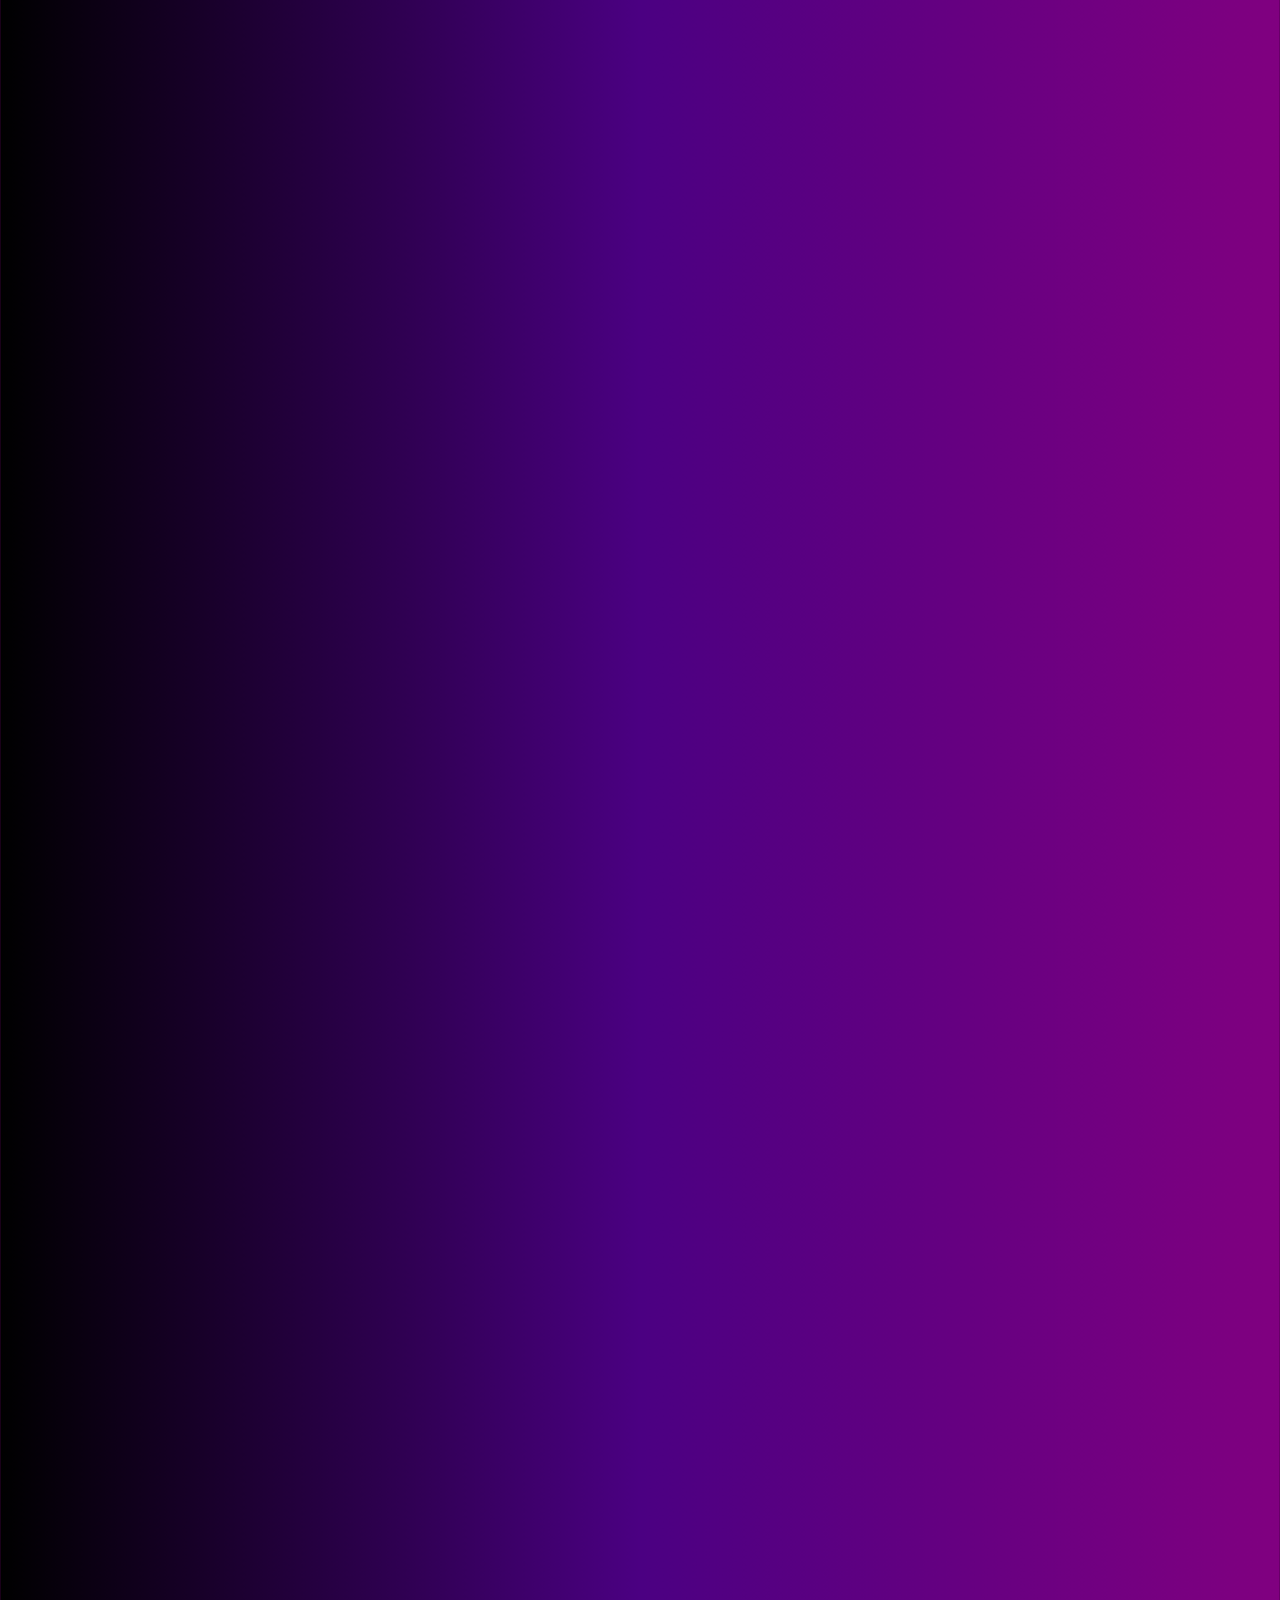
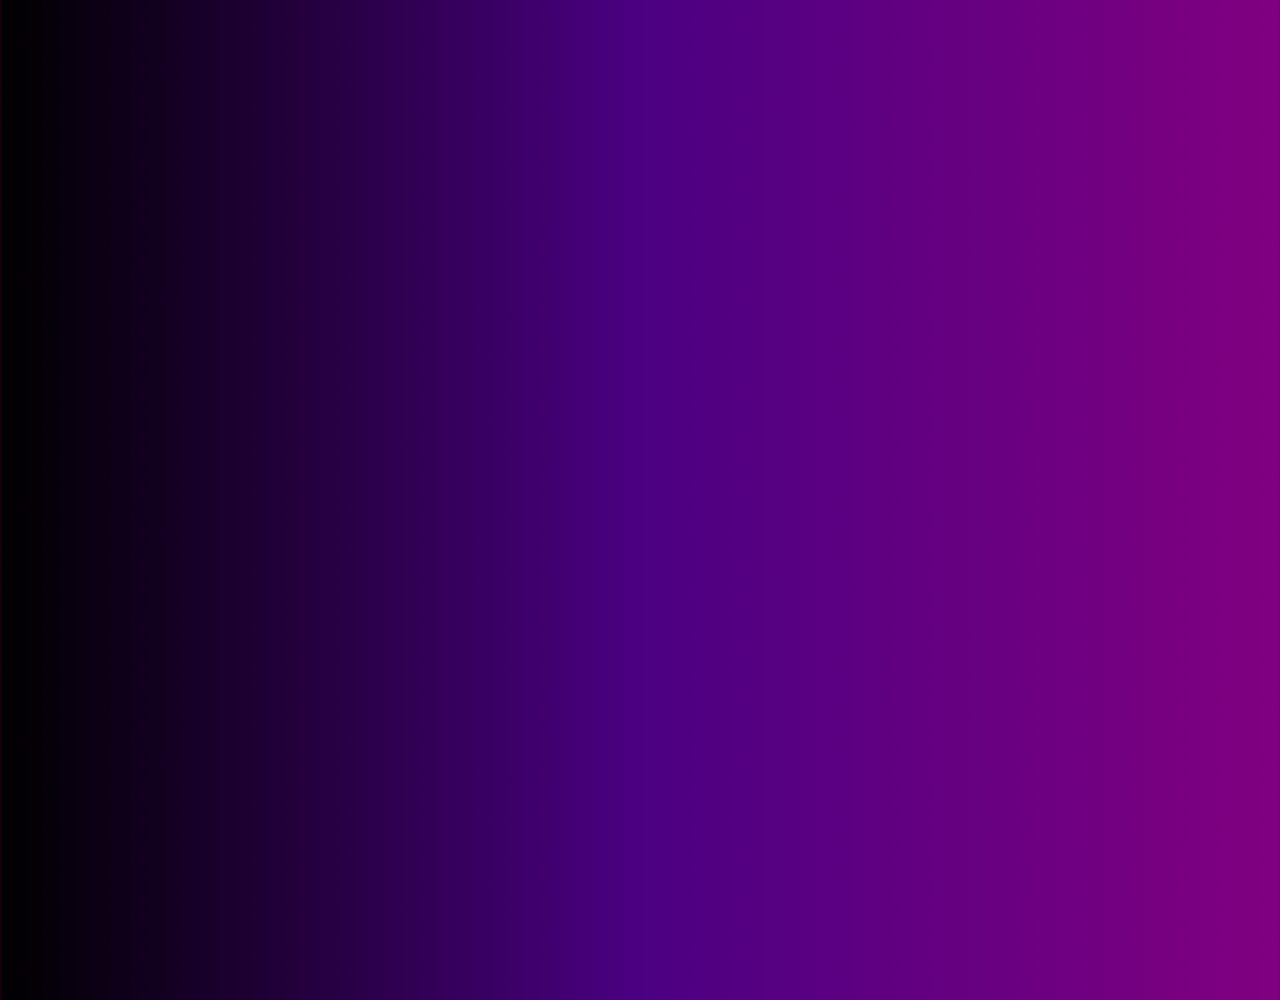
<file: atek.html>
<!DOCTYPE html>
<html lang="en">
<head>
    <meta charset="UTF-8">
    <meta http-equiv="X-UA-Compatible" content="IE=edge">
    <meta name="viewport" content="width=device-width, initial-scale=1.0">
    <title>Teknologi Forståelse</title>
    <link rel="stylesheet" href="styles/konprotek.css">
</head>
<body>
    
    <header>
        <div class="back1"><a href="index.html">BACK</a></div>
    </header>

    <main>
        <div class="block3">
            <div class="txt3"><h1>Teknologi Forståelse</h1></div>
            <div class="txt3a"><b></b></div>
        </div>
    </main>

</body>
</html>
</file>
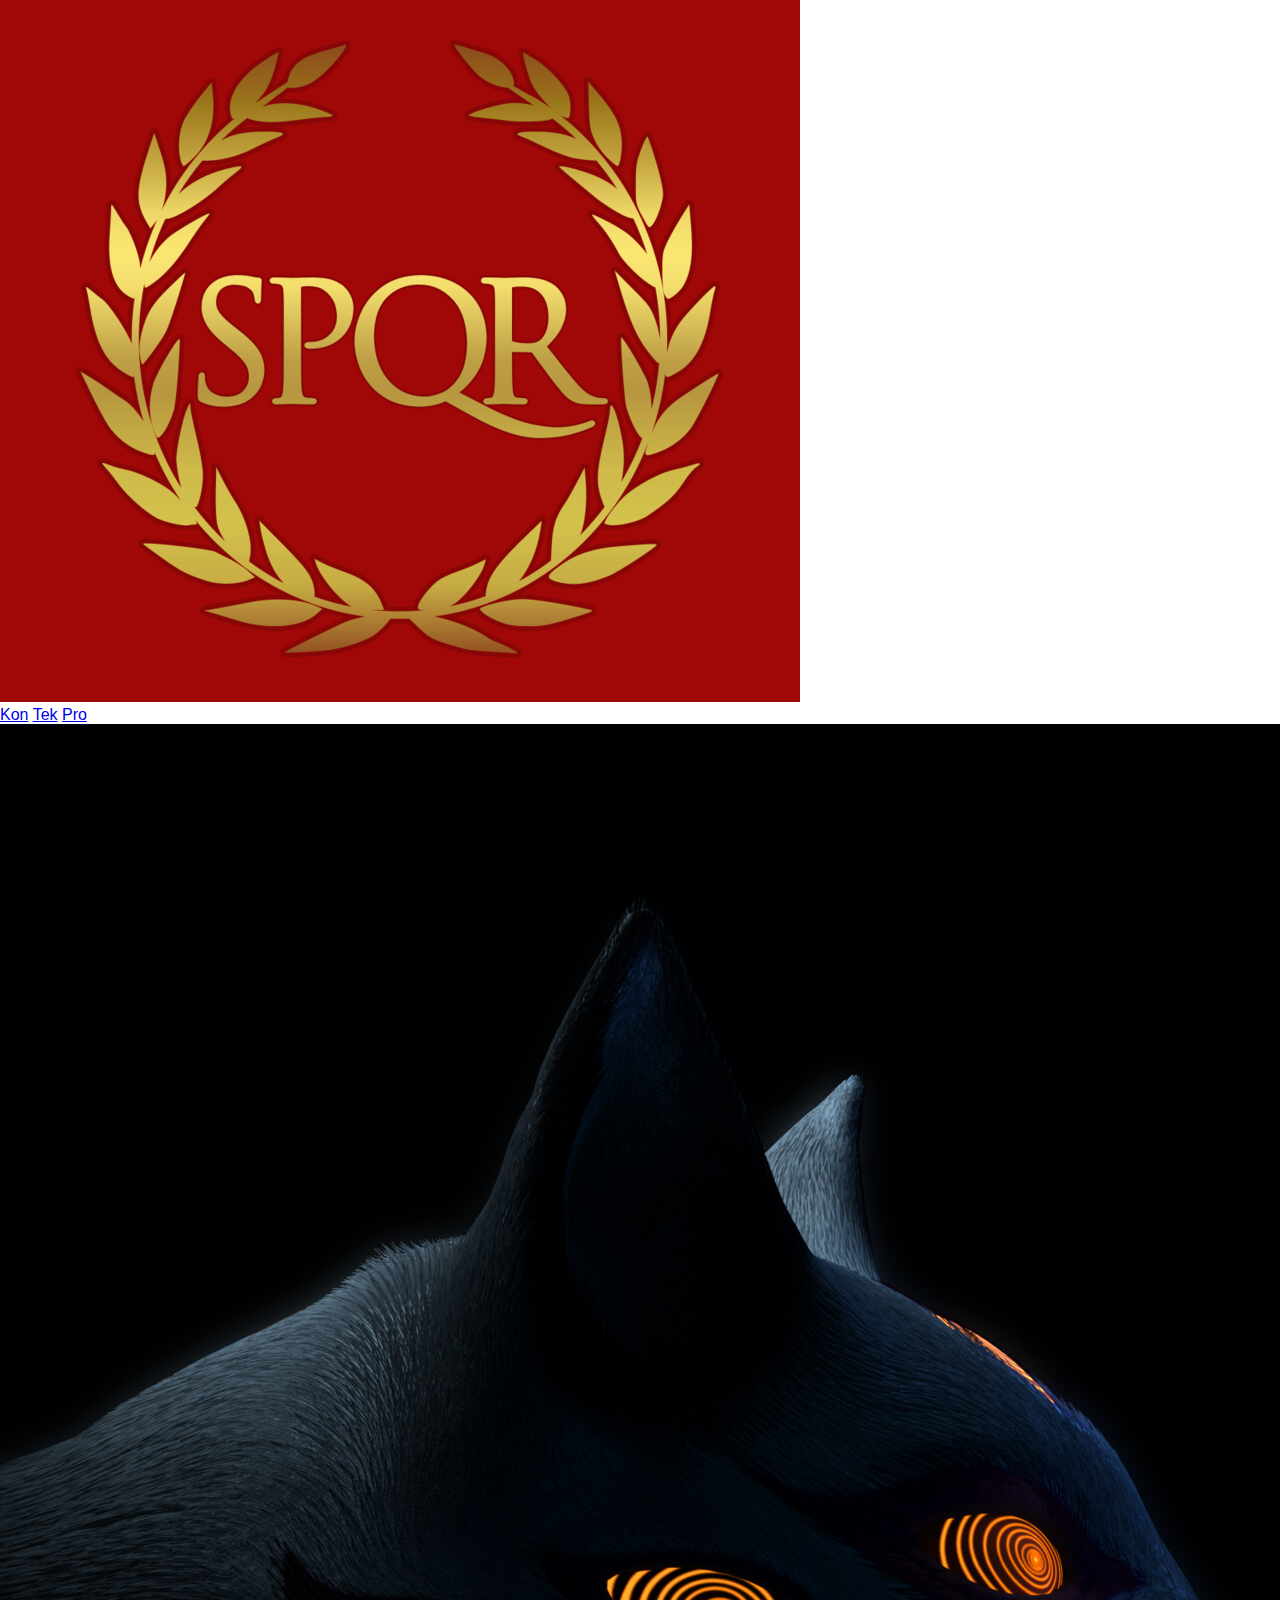
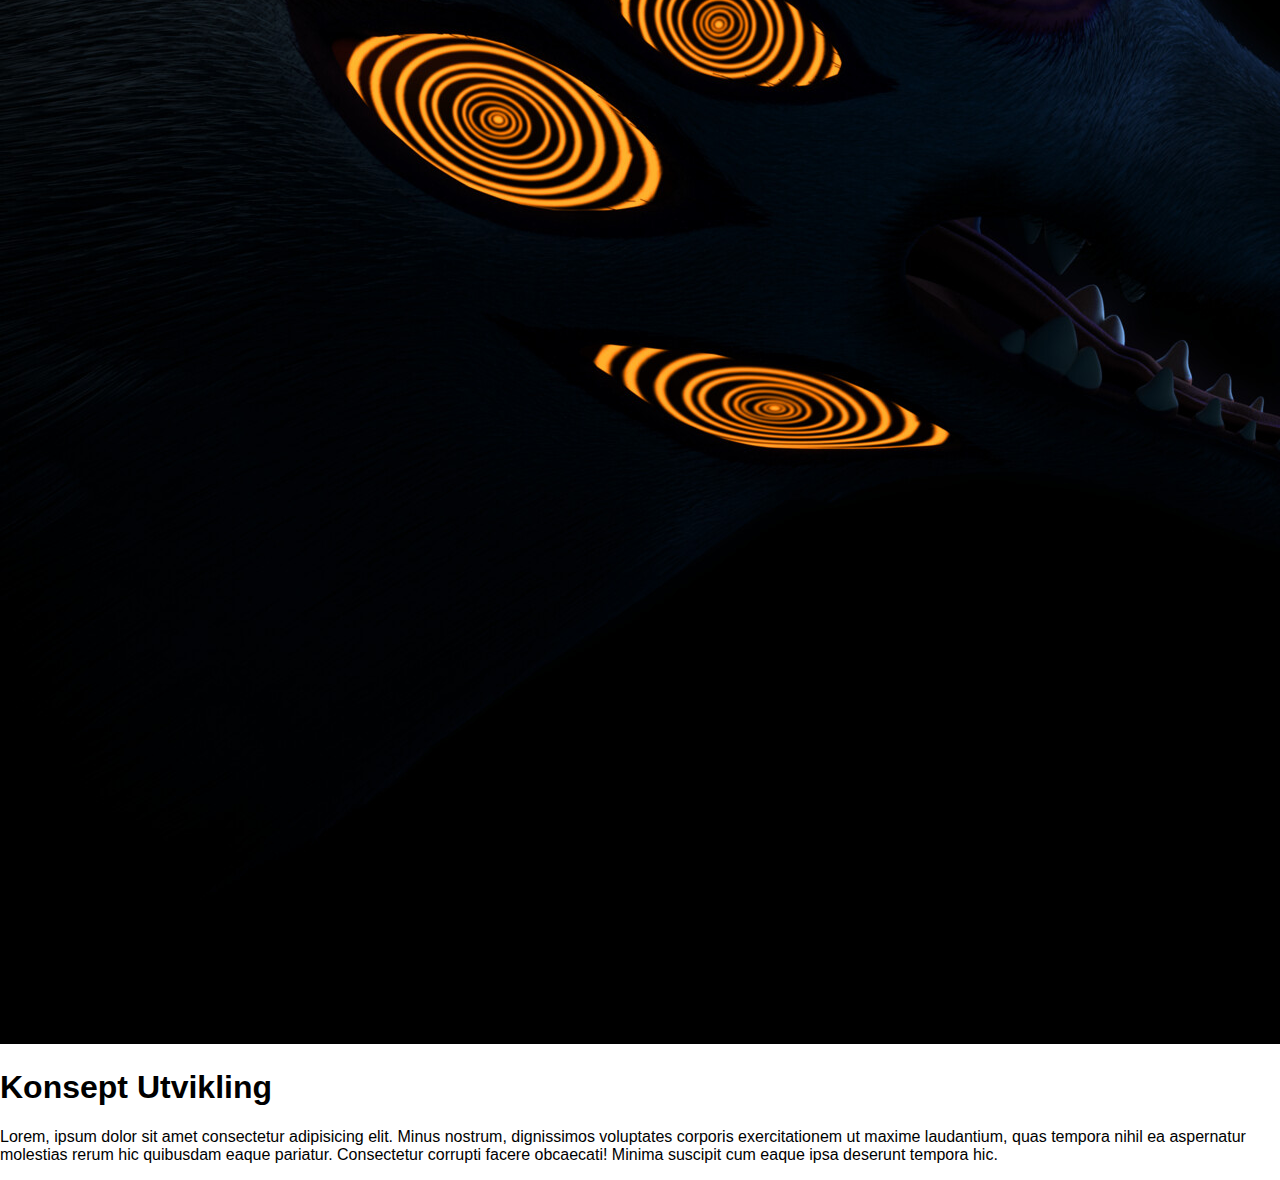
<file: kon.html>
<!DOCTYPE html>
<html lang="en">
<head>
    <meta charset="UTF-8">
    <meta http-equiv="X-UA-Compatible" content="IE=edge">
    <meta name="viewport" content="width=device-width, initial-scale=1.0">
    <title>Kon</title>
    <link rel="stylesheet" href="styles/styles.css">
</head>
<body>

    <header>
        <a href="index.html" class="logo">
            <img src="IMG/logo.png" alt="">
        </a>

        <div class="linker">
            <a href="kon.html" class="link active">Kon</a>
            <a href="tek.html" class="link2">Tek</a>
            <a href="pro.html" class="link3">Pro</a>
        </div>
    </header>

    <main>
        <div class="wrapper">
            <img src="IMG/kon.jpg" alt="">
            <h1>Konsept Utvikling</h1>
            <p>Lorem, ipsum dolor sit amet consectetur adipisicing elit. Minus nostrum, dignissimos voluptates corporis exercitationem ut maxime laudantium, quas tempora nihil ea aspernatur molestias rerum hic quibusdam eaque pariatur. Consectetur corrupti facere obcaecati! Minima suscipit cum eaque ipsa deserunt tempora hic.</p>
        </div>

        <div></div>
        <div></div>
    </main>

</body>
</html>
</file>
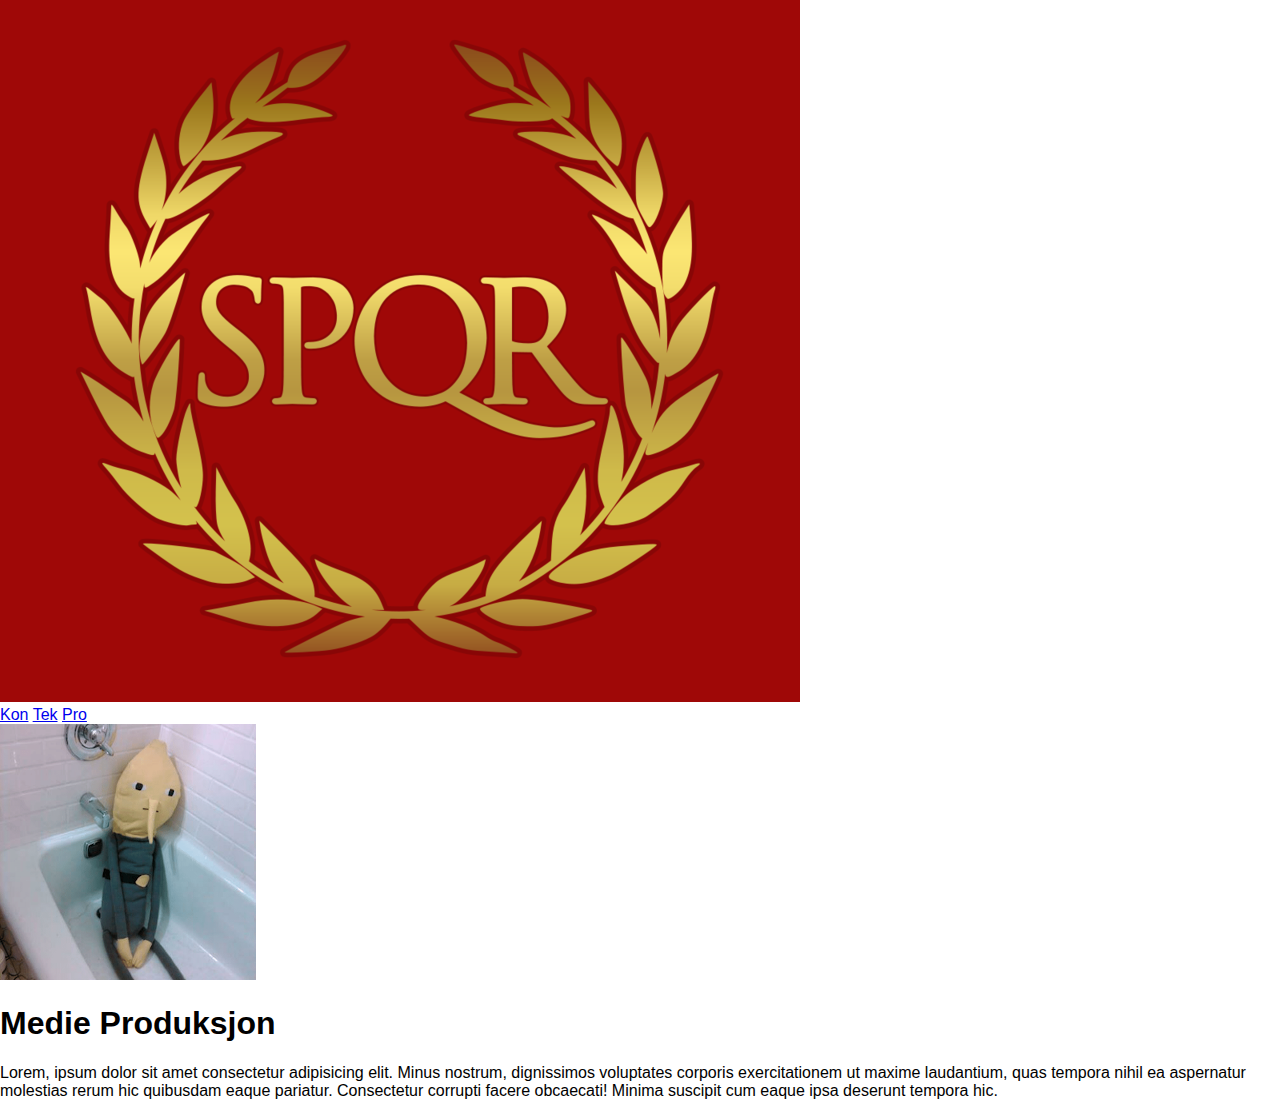
<file: pro.html>
<!DOCTYPE html>
<html lang="en">
<head>
    <meta charset="UTF-8">
    <meta http-equiv="X-UA-Compatible" content="IE=edge">
    <meta name="viewport" content="width=device-width, initial-scale=1.0">
    <title>Tek</title>
    <link rel="stylesheet" href="styles/styles.css">
</head>
<body>

    <header>
        <a href="index.html" class="logo">
            <img src="IMG/logo.png" alt="">
        </a>

        <div class="linker">
            <a href="kon.html" class="link1">Kon</a>
            <a href="tek.html" class="link2">Tek</a>
            <a href="pro.html" class="link active">Pro</a>
        </div>
    </header>

    <main>
        <div class="wrapper">
            <img src="IMG/mood.png" alt="">
            <h1>Medie Produksjon</h1>
            <p>Lorem, ipsum dolor sit amet consectetur adipisicing elit. Minus nostrum, dignissimos voluptates corporis exercitationem ut maxime laudantium, quas tempora nihil ea aspernatur molestias rerum hic quibusdam eaque pariatur. Consectetur corrupti facere obcaecati! Minima suscipit cum eaque ipsa deserunt tempora hic.</p>
        </div>
        <div></div>
        <div></div>
    </main>

</body>
</html>
</file>
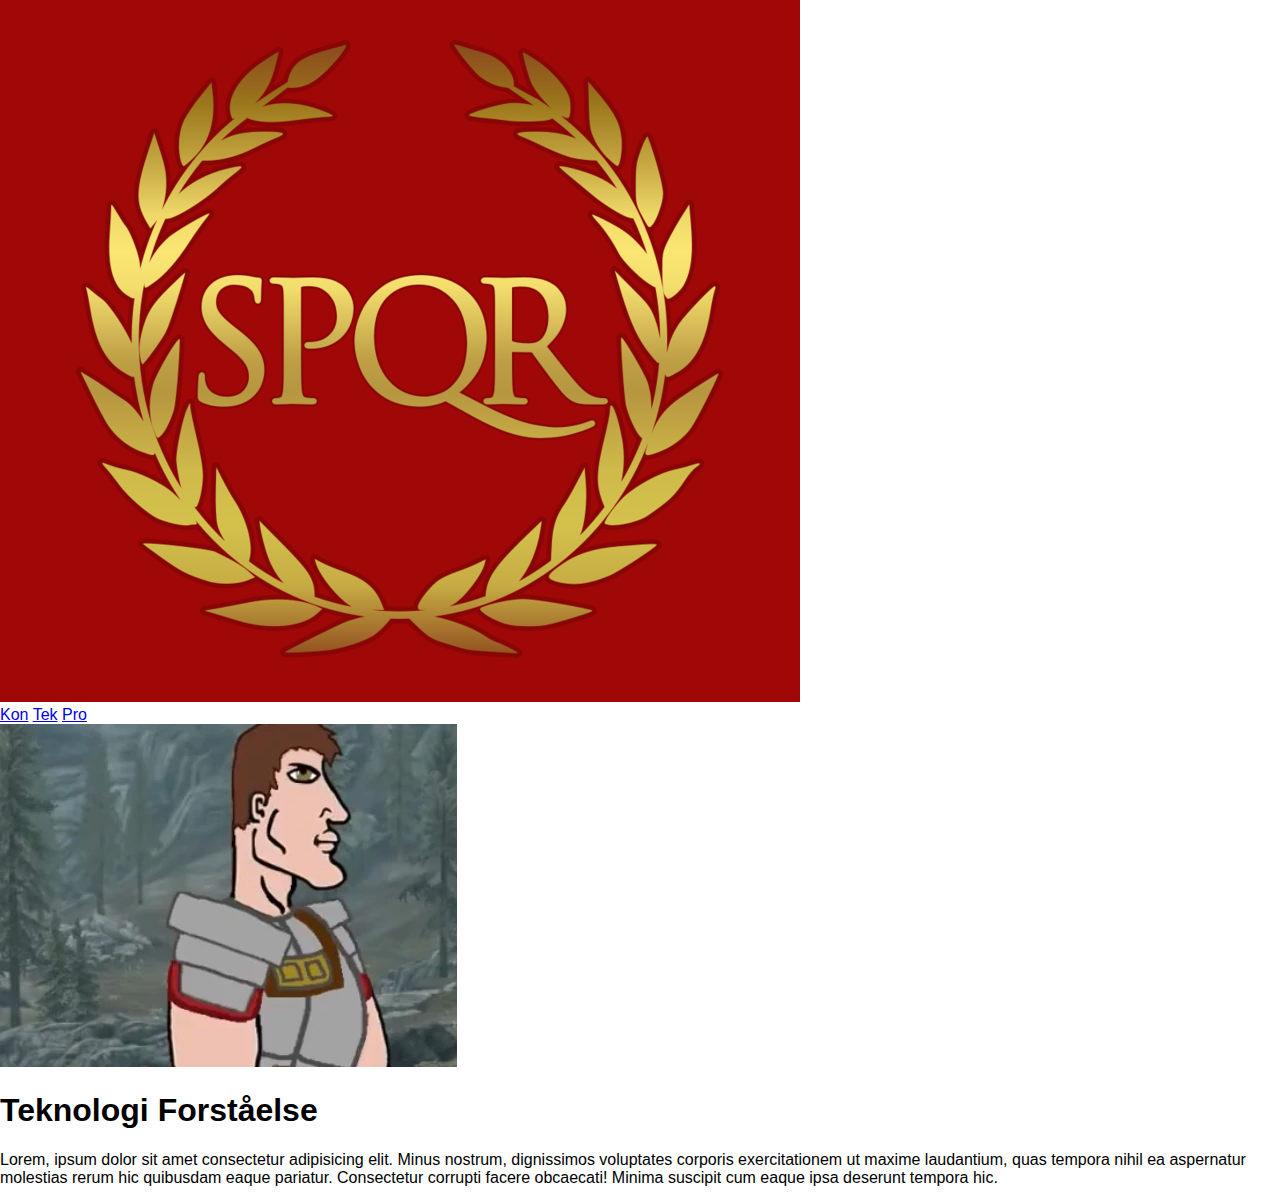
<file: tek.html>
<!DOCTYPE html>
<html lang="en">
<head>
    <meta charset="UTF-8">
    <meta http-equiv="X-UA-Compatible" content="IE=edge">
    <meta name="viewport" content="width=device-width, initial-scale=1.0">
    <title>Tek</title>
    <link rel="stylesheet" href="styles/styles.css">
</head>
<body>

    <header>
        <a href="index.html" class="logo">
            <img src="IMG/logo.png" alt="">
        </a>

        <div class="linker">
            <a href="kon.html" class="link1">Kon</a>
            <a href="tek.html" class="link active">Tek</a>
            <a href="pro.html" class="link3">Pro</a>
        </div>
    </header>

    <main>
        <div class="wrapper">
            <img src="IMG/caesar.webp" alt="">
            <h1>Teknologi Forståelse</h1>
            <p>Lorem, ipsum dolor sit amet consectetur adipisicing elit. Minus nostrum, dignissimos voluptates corporis exercitationem ut maxime laudantium, quas tempora nihil ea aspernatur molestias rerum hic quibusdam eaque pariatur. Consectetur corrupti facere obcaecati! Minima suscipit cum eaque ipsa deserunt tempora hic.</p>
        </div>

        <div></div>
        <div></div>
    </main>

</body>
</html>
</file>
<file: styles/styles.css>
body {
    margin: 0px;
    font-family:'Franklin Gothic Medium', 'Arial Narrow', Arial, sans-serif;
}

<<<<<<< Updated upstream
.abc {
    gap: 30px;
    width: fit-content;
    height: 50px;
=======
header {
    height: 100px;
    width: 100%;
    background-color: rgb(154,11,4);
>>>>>>> Stashed changes
    display: flex;
    align-items: center;
    gap: 50px;
}

main {
    height: 110vh;
    width: 200vh;
    background-color: lightcoral;
}

.logo img {
    height: 100px;
}

.linker a {
    display: inline-block;
    height: 70px;
    width: 150px;
    background-color: white;
    font-size: 50px;
    text-align: center;
    color: black;
    text-decoration: none;
}

.linker a:hover {
    color: gold;
    background-color: black;
    box-shadow: 5px 5px white;
}

.active {
    background-color: white;
    color: gold;
}

.wrapper {
    display: flex;
    gap: 20px;
    margin-top: 40px;
}

<<<<<<< Updated upstream
.bossman img {
    position: absolute;
    right: 1%;
    top: 1%;
    width: 50vh;
    height: 40vh;
}

a {
    color: darkblue;
    letter-spacing: 2px;
}

.me a {
    color: gold;
    background-color: black;
}

.me {
    position: relative;
    left: 5px;
    top: 5px;
    text-decoration: underline 2px;
}

h1 {
    position: relative;
    left: 10px;
=======
.wrapper img {
    height: 400px;
    width: 400px;
>>>>>>> Stashed changes
}
</file>
<file: styles/konprotek.css>
* {
    margin: 0;
    padding: 0;
    box-sizing: border-box;
    font-family: 'Open Sans', sans-serif;
}

body {
    background-image: linear-gradient(to right, black, indigo, purple);
    height: 1000vh;

}

.header {
    background-color: black;
    width: 1000px;
    height: 50px;
    top: 0px;
    position: fixed;
}

main {
    display: flex;
    justify-content: center;
}

.back1 {
    position: relative;
    top: 10px;
    left: 1%;
}

.block1 {
    background-color: whitesmoke;
    position: absolute;
    width: 55%;
    height: 60%;
    top: 11%;
    border-radius: 20px;
}

.block2 {
    background-color: whitesmoke;
    position: absolute;
    width: 55%;
    height: 60%;
    top: 11%;
    border-radius: 20px;
}

.block3 {
    background-color: whitesmoke;
    position: absolute;
    width: 55%;
    height: 60%;
    top: 11%;
    border-radius: 20px;
}

.txt1 {
    color: gold;
    position: relative;
    left: 1%;
    top: 1%;
    text-shadow: 2px 2px black;
    letter-spacing: 3px;
}

.txt1a {
    position: relative;
    left: 2%;
    top: 3%;
}

.txt2 {
    color: gold;
    position: relative;
    left: 1%;
    top: 1%;
    text-shadow: 2px 2px black;
    letter-spacing: 3px;
}

.txt2a {
    position: relative;
    left: 2%;
    top: 3%;
}

.txt3 {
    color: gold;
    position: relative;
    left: 1%;
    top: 1%;
    text-shadow: 2px 2px black;
    letter-spacing: 3px;

}

.txt3a {
    position: relative;
    left: 2%;
    top: 3%;
}
</file>
